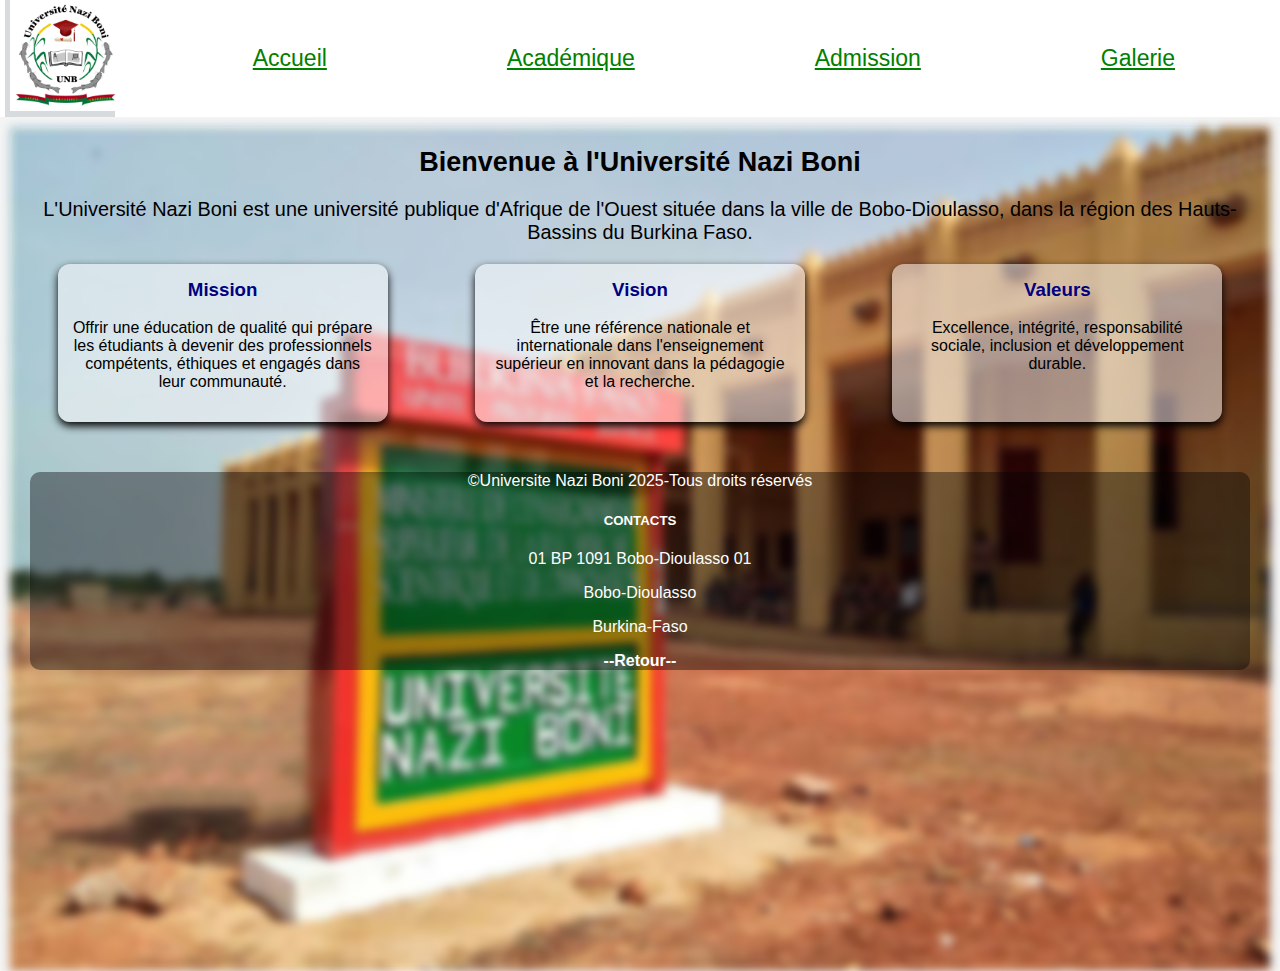
<file: index.html>
<!DOCTYPE html>
<html lang="fr">
<head>
    <meta charset="UTF-8">
    <meta name="viewport" content="width=device-width, initial-scale=1.0">
    <title>Université Nazi Boni</title>
    <link rel="stylesheet" href="style.css">
    
</head>
<body>
    <link rel="stylesheet" href="style.css">
    
    <header>
      <div class="pourLogo"><img class="pourLogo" src="Images/logo.png" alt="T'es beau mon vieux"></div><br><br>
        
        <button class="hambmenu" id="hambmenu">&#9776;</button>

        <div class="pourLiens">
            <nav id="LiensDePages" class="LiensDePages">
                <a href="Accueil.html">Accueil</a><br>
                <a href="Academique.html">Académique</a><br>
                <a href="Admission.html">Admission</a><br>
                <a href="Galerie.html">Galerie</a><br>
            </nav>
        </div>
     <div id="lamano19" class="lamano19"></div>

    </header>
    <script>
  const hambmenu = document.getElementById('hambmenu');
  const menu = document.getElementById('LiensDePages');
  const lamano19 = document.getElementById('lamano19');

  hambmenu.addEventListener('click', () => {
  menu.classList.toggle('active');
  lamano19.classList.toggle('active'); });

  lamano19.addEventListener('click', () => {
  menu.classList.remove('active');
  lamano19.classList.remove('active');  });
</script>

 <main>
  <section>
  
   <h1>Bienvenue à l'Université Nazi Boni</h1>
   
      <p style="font-size: 19.9px;">L'Université Nazi Boni est une université publique d'Afrique de l'Ouest située dans la ville de Bobo-Dioulasso, dans la région des Hauts-Bassins du Burkina Faso.</p>
    </section>
    
 <section class="MVVs">
  <div class="MVV">
  
      <h3>Mission</h3>
       <p>
         Offrir une éducation de qualité qui prépare les étudiants à devenir des professionnels
                compétents, éthiques et engagés dans leur communauté.
            </p>
      </div>

        <div class="MVV"> 
         <h3>Vision</h3>
          <p>
                Être une référence nationale et internationale dans l'enseignement supérieur
                en innovant dans la pédagogie et la recherche.
           </p>
        </div>

        <div class="MVV">
            <h3>Valeurs</h3>
            <p>
                Excellence, intégrité, responsabilité sociale, inclusion et développement durable.
            </p>
        </div>
    </section>

    

    <footer>
<div><p>&copy;Universite Nazi Boni 2025-Tous droits réservés</p>
<h5>CONTACTS</h5>
<p>01 BP 1091 Bobo-Dioulasso 01 </p>
<p>Bobo-Dioulasso</p>
<p>Burkina-Faso</p></div>

<div id="retour"> <a href="Academique.html"> --Retour-- </a> </div>

</footer>
</main>
</body>
</html>
</file>
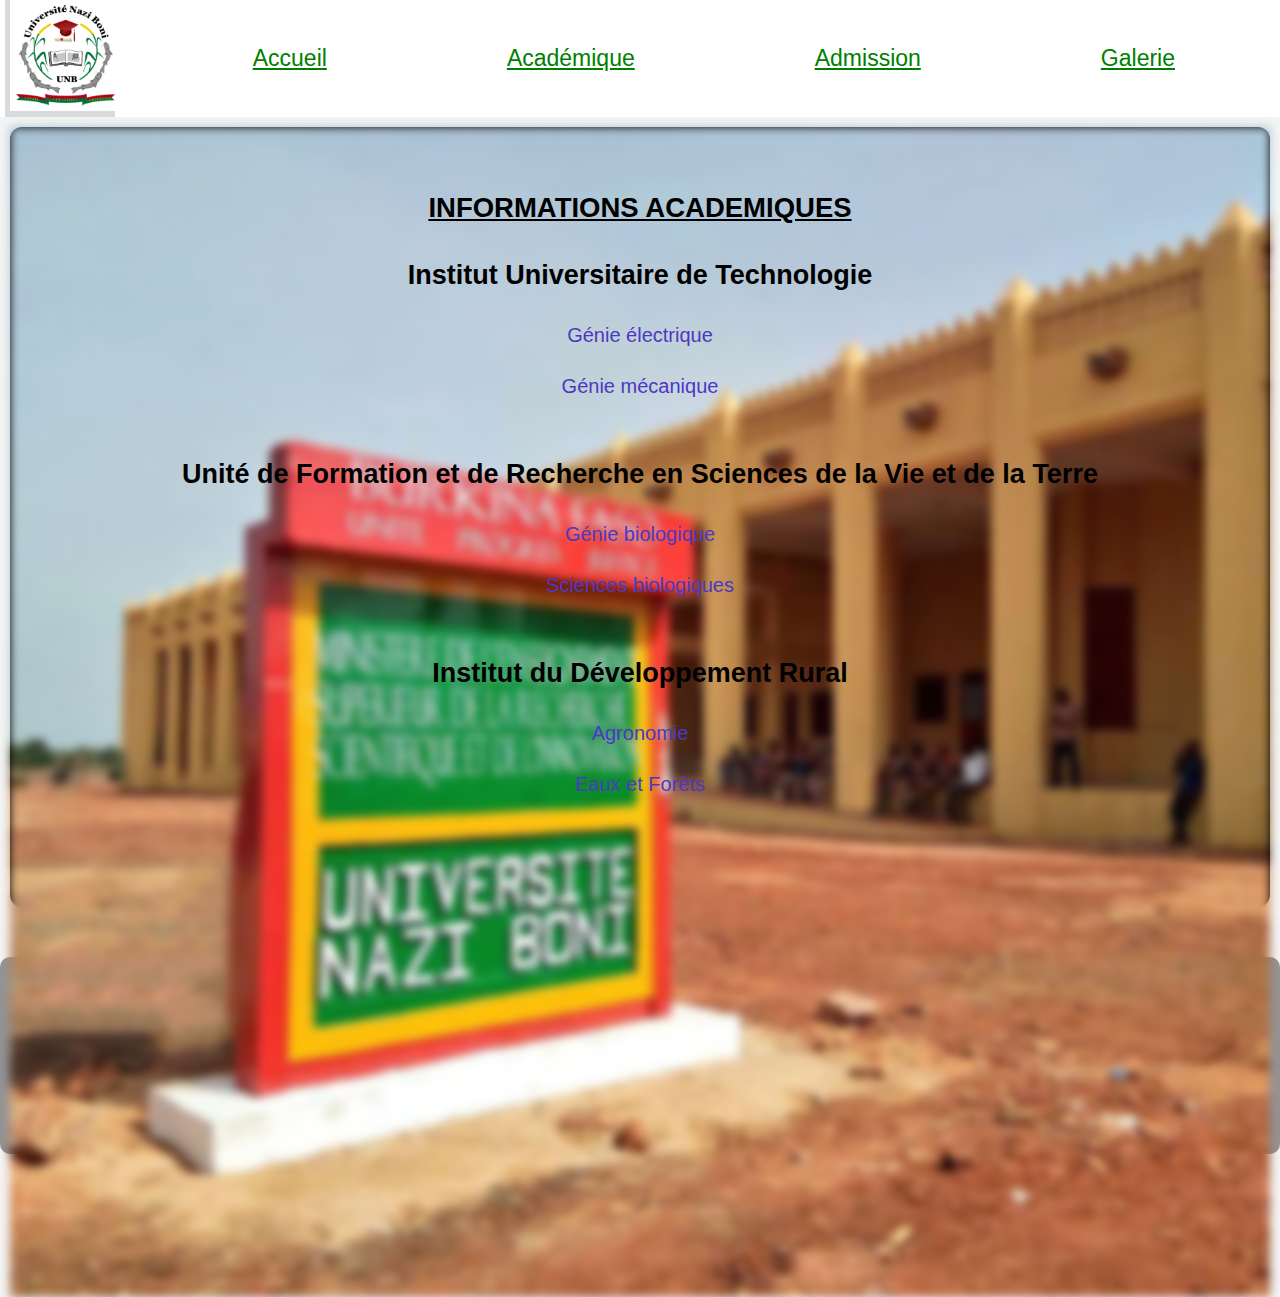
<file: Academique.html>
<!DOCTYPE html>
<html lang="fr">
<head>
    <meta charset="UTF-8">
    <meta name="viewport" content="width=device-width, initial-scale=1.0">
    <title>Université Nazi Boni</title>
    <link rel="stylesheet" href="style.css">
    
</head>
<body>
    <!--<link rel="stylesheet" href="style.css">-->
    
    <header>
     <div class="pourLogo"><img class="pourLogo" src="Images/logo.png" alt="T'es beau mon vieux"></div><br><br>
        
        <button class="hambmenu" id="hambmenu">&#9776;</button>

        <div class="pourLiens">
            <nav id="LiensDePages" class="LiensDePages">
                <a href="index.html">Accueil</a><br>
                <a href="Academique.html">Académique</a><br>
                <a href="Admission.html">Admission</a><br>
                <a href="Galerie.html">Galerie</a><br>
            </nav>
        </div>
     <div id="lamano19" class="lamano19"></div>

    </header>
    <script>
  const hambmenu = document.getElementById('hambmenu');
  const menu = document.getElementById('LiensDePages');
  const lamano19 = document.getElementById('lamano19');

  hambmenu.addEventListener('click', () => {
  menu.classList.toggle('active');
  lamano19.classList.toggle('active'); });

  lamano19.addEventListener('click', () => {
  menu.classList.remove('active');
  lamano19.classList.remove('active');  });
</script>
    
    <main class=fili>
  <ul>
    <li>
      <u><h1 style="text-align: center ; font-size: 27.5px">INFORMATIONS ACADEMIQUES</h1></u><br><br>
      <h1> Institut Universitaire de Technologie</h1><br>
      <ul>
        <li><a href="Gen_elec.html">Génie électrique</a></li><br>
        <li><a href="Gen_mec.html">Génie mécanique</a></li><br><br>
      </ul>
    </li>

    <li>
      <h1>Unité de Formation et de Recherche en Sciences de la Vie et de la Terre</h1><br>
      <ul>
        <li><a href="Gen_bio.html">Génie biologique</a></li><br>
        <li><a href="S_bio.html">Sciences biologiques</a></li><br><br>
      </ul>
    </li>

    <li>
      <h1>Institut du Développement Rural</h1><br>
      <ul>
        <li><a href="Agro.html">Agronomie</a></li><br>
        <li><a href="Eau_for.html">Eaux et Forêts</a></li><br><br>
      </ul>
    </li>
  </ul>

  </main>
 
 <footer>
<div><p>&copy;Universite Nazi Boni 2025-Tous droits réservés</p>
<h5>CONTACTS</h5>
<p>01 BP 1091 Bobo-Dioulasso 01 </p>
<p>Bobo-Dioulasso</p>
<p>Burkina-Faso</p></div>

<div id="retour"> <a href="Academique.html"> --Retour-- </a> </div>

</footer>

</main>

</body>
</html>
</file>
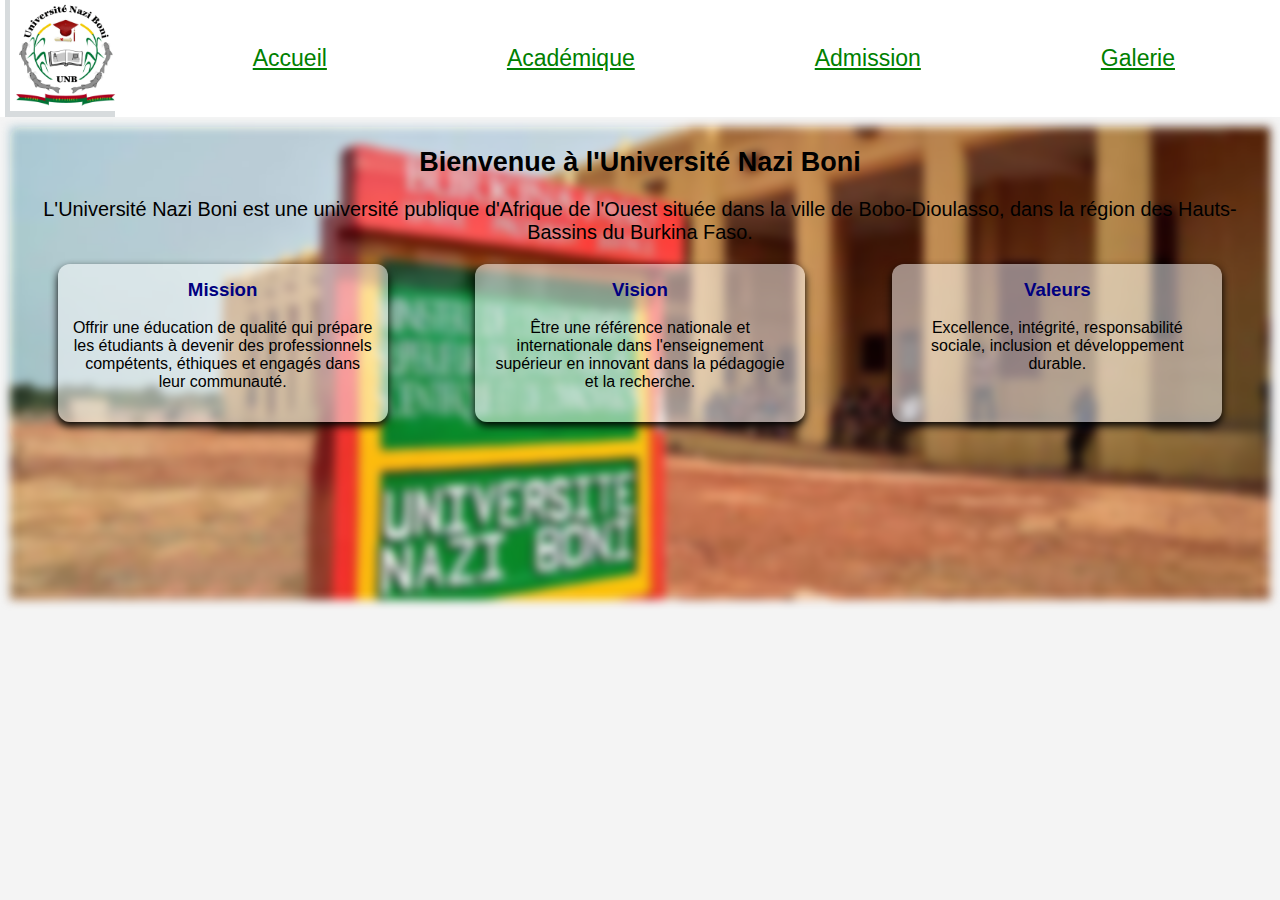
<file: Accueil.html>
<!DOCTYPE html>
<html lang="fr">
<head>
    <meta charset="UTF-8">
    <title>Université Nazi Boni</title>
    <link rel="stylesheet" href="style.css">
    
</head>
<body>
    <link rel="stylesheet" href="style.css">
    
    <header>
      <div class="pourLogo"><img class="pourLogo" src="Images/logo.png" alt="T'es beau mon vieux"></div><br><br>
        
        <button class="hambmenu" id="hambmenu">&#9776;</button>

       <div class="pourLiens">
            <nav id="LiensDePages" class="LiensDePages">
                <a href="index.html">Accueil</a><br>
                <a href="Academique.html">Académique</a><br>
                <a href="Admission.html">Admission</a><br>
                <a href="Galerie.html">Galerie</a><br>
            </nav>
        </div>
     <div id="lamano19" class="lamano19"></div>

    </header>
    <script>
  const hambmenu = document.getElementById('hambmenu');
  const menu = document.getElementById('LiensDePages');
  const lamano19 = document.getElementById('lamano19');

  hambmenu.addEventListener('click', () => {
  menu.classList.toggle('active');
  lamano19.classList.toggle('active'); });

  lamano19.addEventListener('click', () => {
  menu.classList.remove('active');
  lamano19.classList.remove('active');  });
</script>

 <main>
  <section>
  
   <h1>Bienvenue à l'Université Nazi Boni</h1>
   
      <p style="font-size: 19.9px;">L'Université Nazi Boni est une université publique d'Afrique de l'Ouest située dans la ville de Bobo-Dioulasso, dans la région des Hauts-Bassins du Burkina Faso.</p>
    </section>
    
 <section class="MVVs">
  <div class="MVV">
  
      <h3>Mission</h3>
       <p>
         Offrir une éducation de qualité qui prépare les étudiants à devenir des professionnels
                compétents, éthiques et engagés dans leur communauté.
            </p>
      </div>

        <div class="MVV"> 
         <h3>Vision</h3>
          <p>
                Être une référence nationale et internationale dans l'enseignement supérieur
                en innovant dans la pédagogie et la recherche.
           </p>
        </div>

        <div class="MVV">
            <h3>Valeurs</h3>
            <p>
                Excellence, intégrité, responsabilité sociale, inclusion et développement durable.
            </p>
        </div>
    </section>
</main>
</body>
</html>
</file>
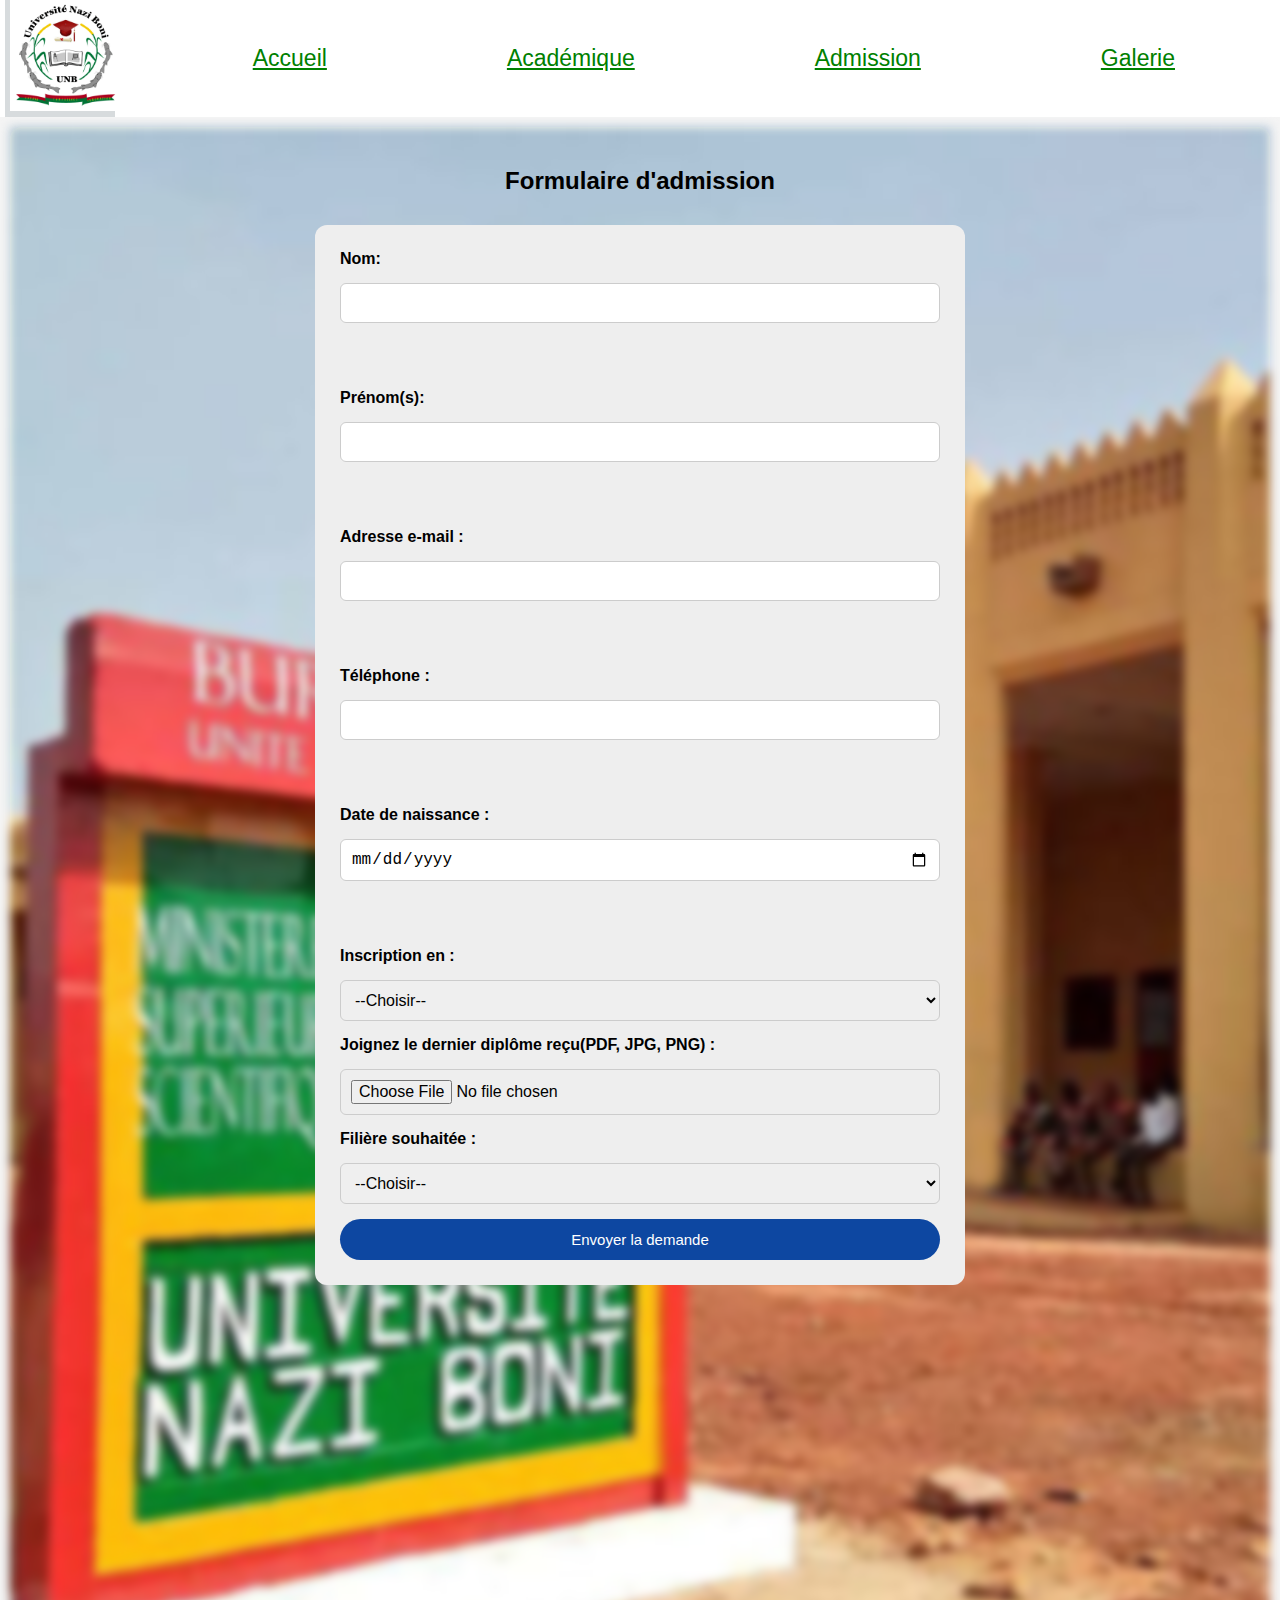
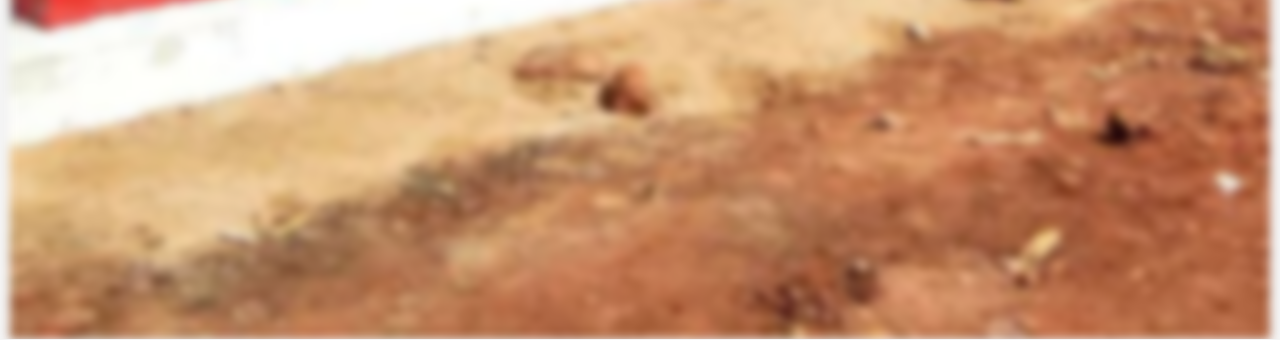
<file: Admission.html>
<!DOCTYPE html>
<html lang="fr">
<head>
    <meta charset="UTF-8">
    <title>Université Nazi Boni</title>
    <link rel="stylesheet" href="style.css">
    
</head>
<body>
    <link rel="stylesheet" href="style.css">
    
    <header>
      <div class="pourLogo"><img class="pourLogo" src="Images/logo.png"></div><br><br>
        
        <button class="hambmenu" id="hambmenu">&#9776;</button>

       <div class="pourLiens">
            <nav id="LiensDePages" class="LiensDePages">
                <a href="index.html">Accueil</a><br>
                <a href="Academique.html">Académique</a><br>
                <a href="Admission.html">Admission</a><br>
                <a href="Galerie.html">Galerie</a><br>
            </nav>
        </div>
     <div id="lamano19" class="lamano19"></div>

    </header>
    <script>
  const hambmenu = document.getElementById('hambmenu');
  const menu = document.getElementById('LiensDePages');
  const lamano19 = document.getElementById('lamano19');

  hambmenu.addEventListener('click', () => {
  menu.classList.toggle('active');
  lamano19.classList.toggle('active'); });

  lamano19.addEventListener('click', () => {
  menu.classList.remove('active');
  lamano19.classList.remove('active');  });
</script>
    
       <main>
     
      <h2>Formulaire d'admission</h2>
        
 <form class="adForm" action="#" method="post">
   
     <label for="nom">Nom:</label>
   <input type="text" id="nom" name="nom" required><br><br>
   
       <label for="pnom">Prénom(s):</label>
   <input type="text" id="pnom" name="pnom" required><br><br>
   
      <label for="mail">Adresse e-mail :</label>
            <input type="email" id="mail" name="mail" required><br><br>

            <label for="tel">Téléphone :</label>
      <input type="tel" id="tel" name="tel" required><br><br>

   <label for="datnaiss">Date de naissance :</label>
      <input type="date" id="datnaiss" name="datnaiss" min="01-01-1974" max="31-12-2010" required><br><br>
      
        <label for="cla">Inscription en :</label>
     <select id="cla" name="cla" required><br><br>
  <option value="">--Choisir--</option>
       <option value="">Licence 1</option> 
         <option value="">Licence 2</option>
           <option value="">Licence 3</option>
            <option value="">Master 1</option>
          <option value="">Master 2</option>
         <option value="">Doctorat 1</option>
       <option value="">Doctorat 2</option>
       </select>
            
           <label for="fich">Joignez le dernier diplôme reçu(PDF, JPG, PNG) :</label>
        <input type="file" id="fich" name="fich" required accept=".pdf, .jpg, .jpeg, .png">

        <label for="fili">Filière souhaitée :</label>
     <select id="fili" name="fili" required><br><br>
  <option value="">--Choisir--</option>
       <option value="">Sociologie</option> 
         <option value="">Langues</option>
           <option value="">Informatique</option>
           <option value="">Mathématiques</option>
         <option value="">Comptabilité</option>
       <option value="">Marketing</option>   
            </select>
  
            <button type="submit">Envoyer la demande</button>
        </form>
 
 </main>
</body>
</html>
</file>
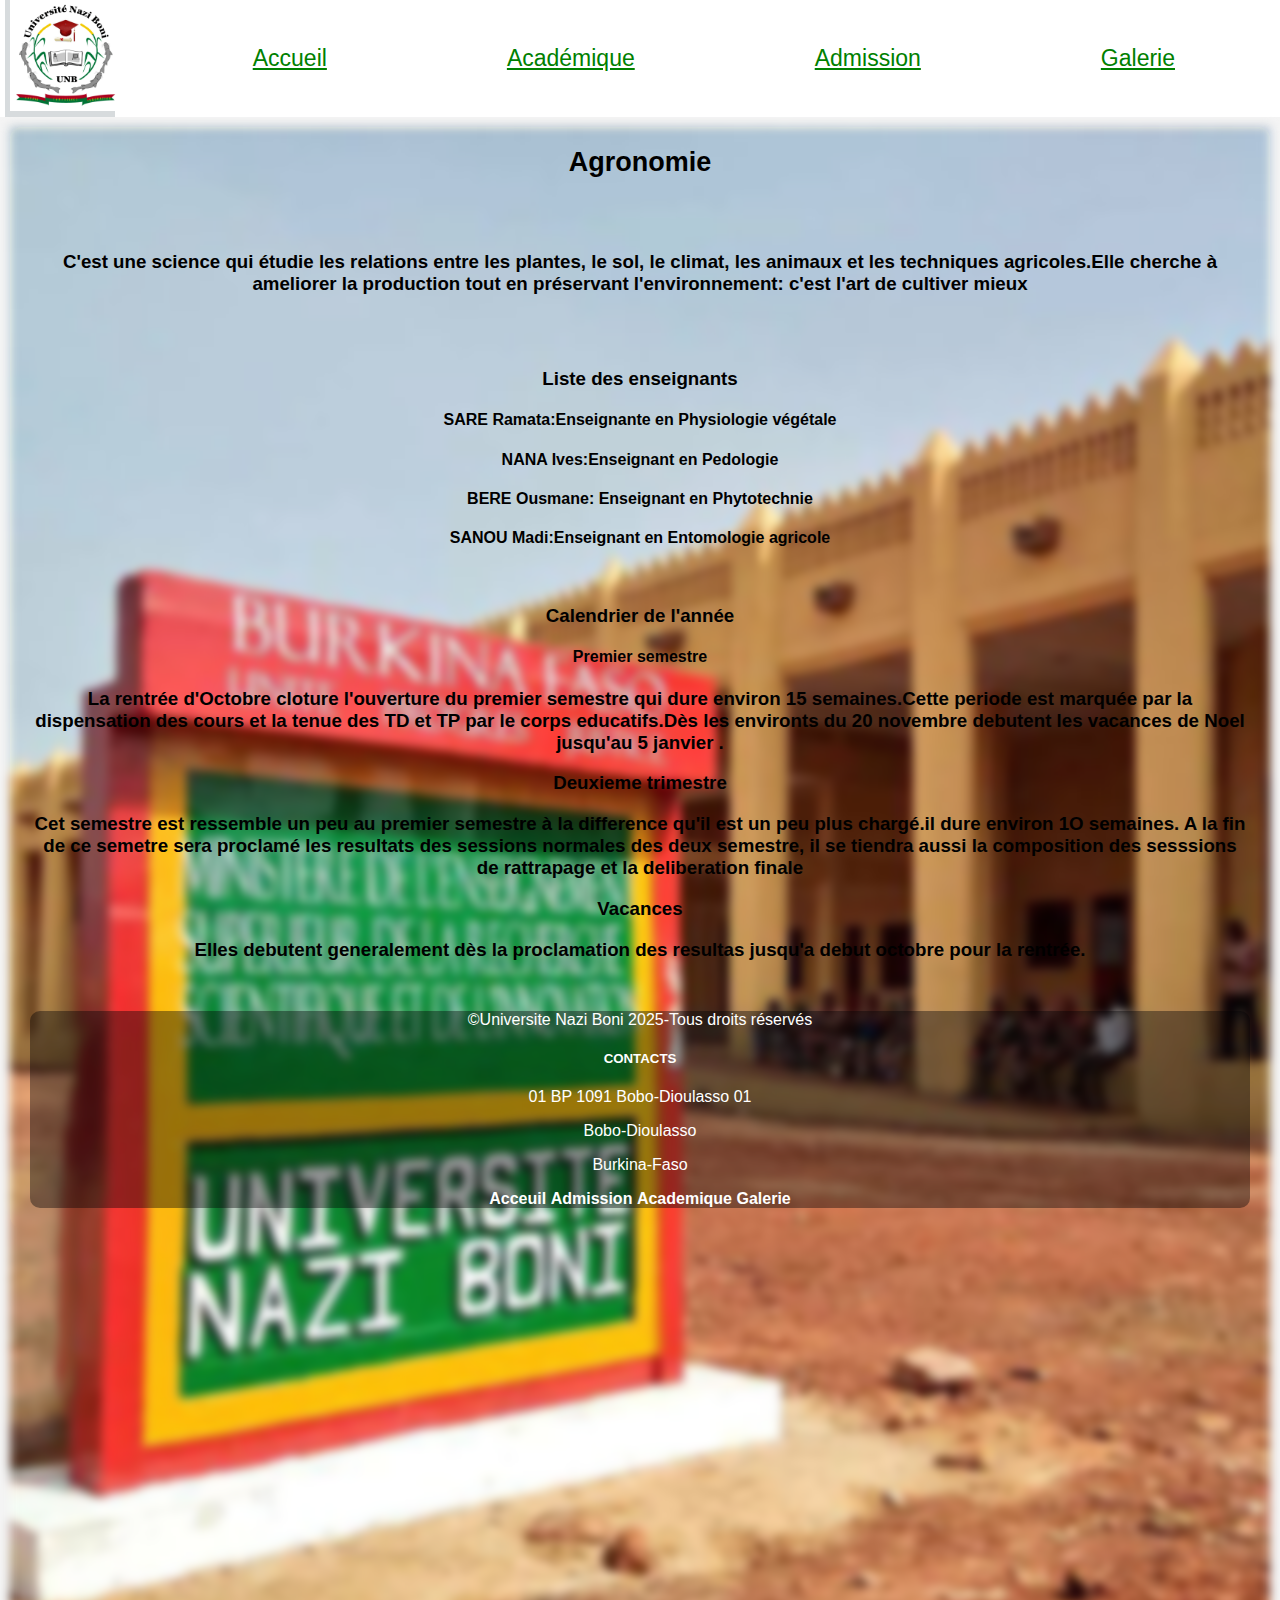
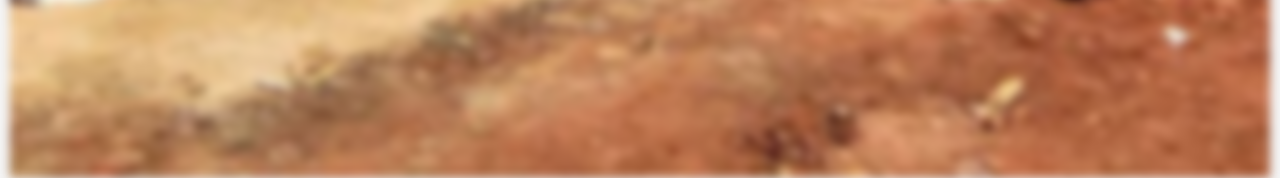
<file: Agro.html>
<!DOCTYPE html>
<html lang="fr">
<head>
    <meta charset="UTF-8">
    <title>Université Nazi Boni</title>
    <link rel="stylesheet" href="style.css">
    
</head>
<body>
    <link rel="stylesheet" href="style.css">
    
    <header>
      <div class="pourLogo"><img class="pourLogo" src="Images/logo.png" alt="T'es beau mon vieux"></div><br><br>
        
        <button class="hambmenu" id="hambmenu">&#9776;</button>

        <div class="pourLiens">
            <nav id="LiensDePages" class="LiensDePages">
                <a href="Accueil.html">Accueil</a><br>
                <a href="Academique.html">Académique</a><br>
                <a href="Admission.html">Admission</a><br>
                <a href="Galerie.html">Galerie</a><br>
            </nav>
        </div>
     <div id="lamano19" class="lamano19"></div>

    </header>
    <script>
  const hambmenu = document.getElementById('hambmenu');
  const menu = document.getElementById('LiensDePages');
  const lamano19 = document.getElementById('lamano19');

  hambmenu.addEventListener('click', () => {
  menu.classList.toggle('active');
  lamano19.classList.toggle('active'); });

  lamano19.addEventListener('click', () => {
  menu.classList.remove('active');
  lamano19.classList.remove('active');  });
</script>

 <main>
  <h1 style="text-align: center;">Agronomie</h1>
<br>
<br>
<br>
<h3>
C'est une science qui étudie les relations entre les plantes, le sol, le climat, les animaux et les techniques agricoles.Elle cherche à ameliorer la production tout en préservant l'environnement: c'est l'art de cultiver mieux
</h3>
<br>
<br>
<h3><b>
Liste des enseignants
</b></h3>
<h4>SARE Ramata:Enseignante en Physiologie végétale</h4>
<h4>NANA Ives:Enseignant en Pedologie </h4>
<h4>BERE Ousmane: Enseignant en Phytotechnie </h4>
<h4>SANOU Madi:Enseignant en Entomologie agricole</h4>
<br>
<h3><b>Calendrier de l'année</b></h3>
<h4><b>Premier semestre</b></h4>
<h3> La rentrée d'Octobre cloture l'ouverture du premier semestre qui dure environ 15 semaines.Cette periode est marquée par la dispensation des cours et la tenue des TD et TP par le corps educatifs.Dès les environts du 20 novembre debutent les vacances de Noel jusqu'au 5 janvier .</h3>
<h3>Deuxieme trimestre</h3>

<h3>Cet semestre est ressemble un peu au premier semestre à la difference qu'il est un peu plus chargé.il dure environ 1O semaines. A la fin de ce semetre sera proclamé les resultats des sessions normales des deux semestre, il se tiendra aussi la composition des sesssions de rattrapage et la deliberation finale </h3>

<h3>Vacances</h3>
<h3>Elles debutent generalement dès la proclamation des resultas jusqu'a debut octobre pour la rentrée.</h3>




<footer>
<div><p>&copy;Universite Nazi Boni 2025-Tous droits réservés</p>
<h5>CONTACTS</h5>
<p>01 BP 1091 Bobo-Dioulasso 01 </p>
<p>Bobo-Dioulasso</p>
<p>Burkina-Faso</p></div>

<div id="retour">
<a href="acceuil.html">Acceuil</a>
<a href="admission.html">Admission</a>
<a href="academique.html">Academique</a>
<a href="galerie.html">Galerie</a>
<div>
</footer>

</main>
</body>
</html>
</file>
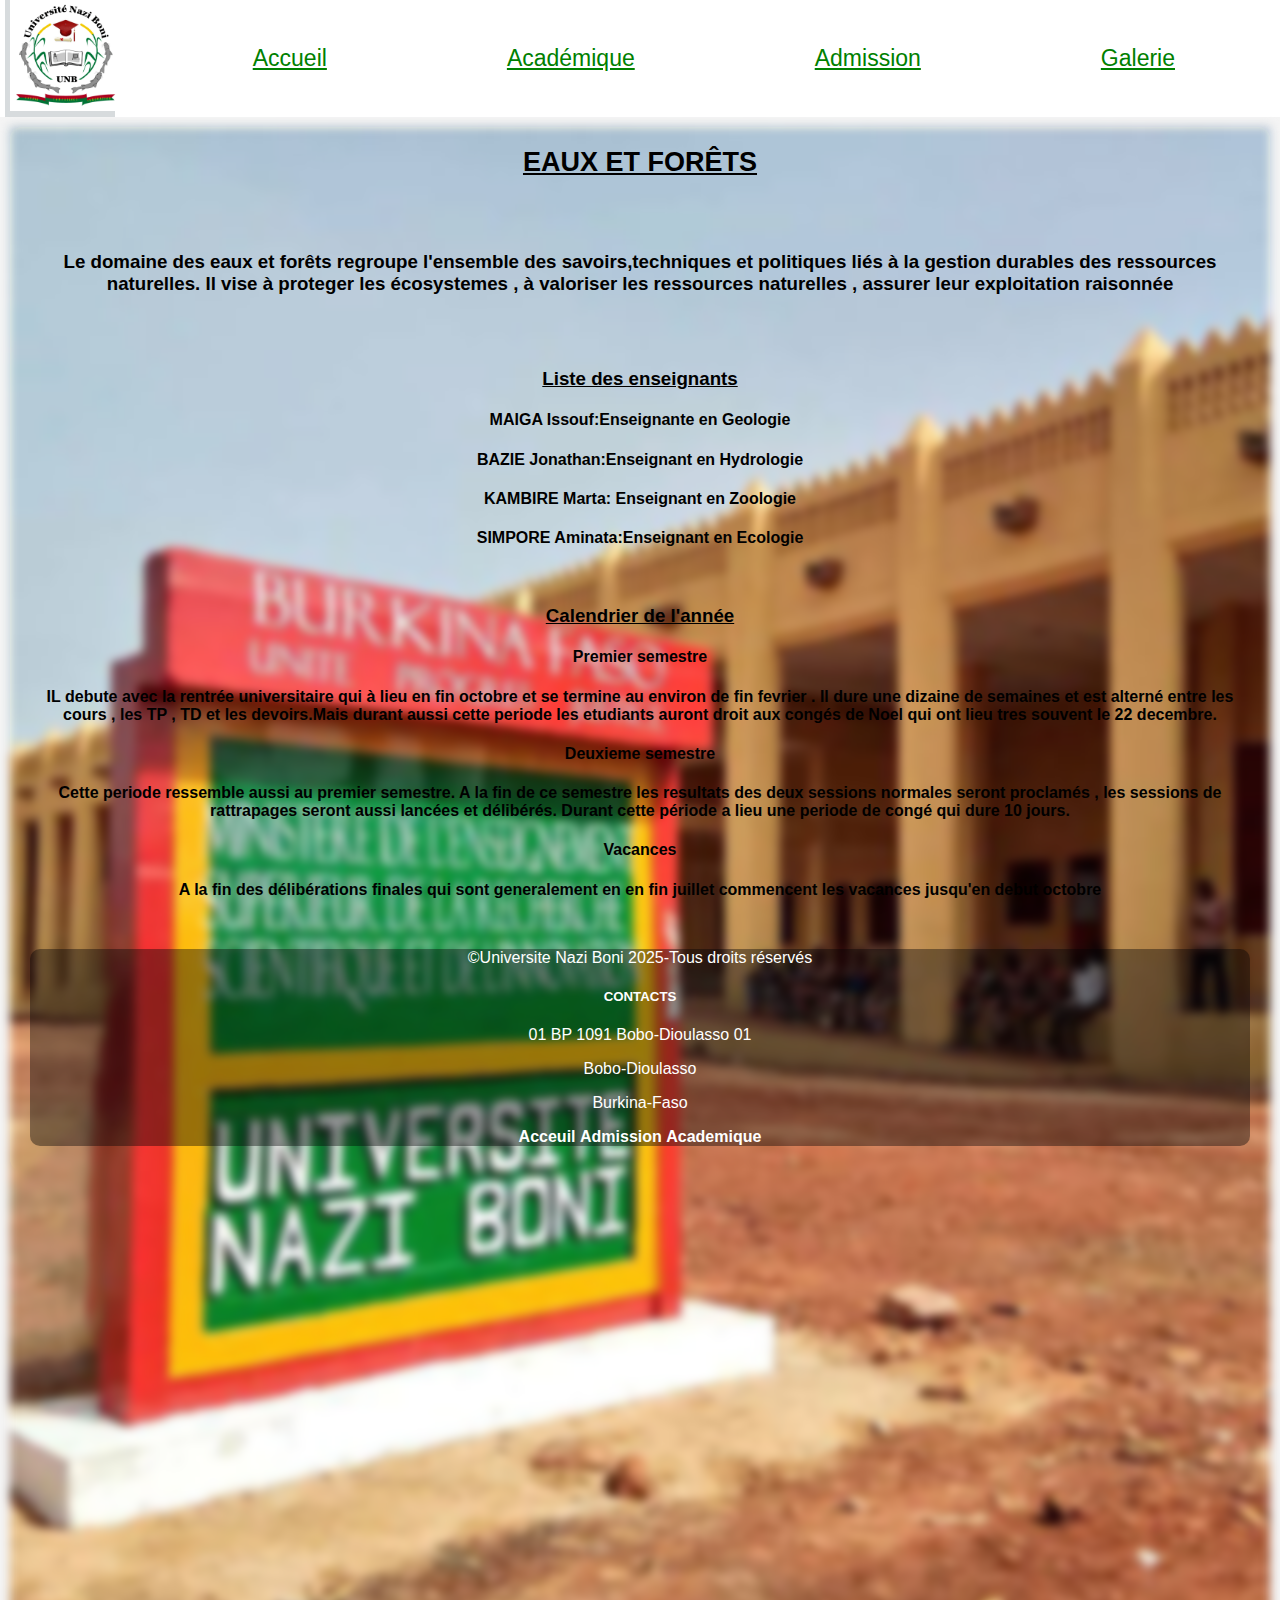
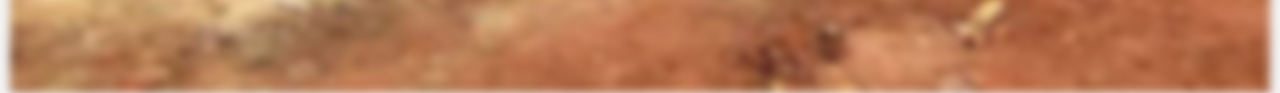
<file: Eau_for.html>
<!DOCTYPE html>
<html lang="fr">
<head>
    <meta charset="UTF-8">
    <title>Université Nazi Boni</title>
    <link rel="stylesheet" href="style.css">
    
</head>
<body>
    <link rel="stylesheet" href="style.css">
    
    <header>
      <div class="pourLogo"><img class="pourLogo" src="Images/logo.png"></div><br><br>
        
        <button class="hambmenu" id="hambmenu">&#9776;</button>

       <div class="pourLiens">
            <nav id="LiensDePages" class="LiensDePages">
                <a href="index.html">Accueil</a><br>
                <a href="Academique.html">Académique</a><br>
                <a href="Admission.html">Admission</a><br>
                <a href="Galerie.html">Galerie</a><br>
            </nav>
        </div>
     <div id="lamano19" class="lamano19"></div>

    </header>
    <script>
  const hambmenu = document.getElementById('hambmenu');
  const menu = document.getElementById('LiensDePages');
  const lamano19 = document.getElementById('lamano19');

  hambmenu.addEventListener('click', () => {
  menu.classList.toggle('active');
  lamano19.classList.toggle('active'); });

  lamano19.addEventListener('click', () => {
  menu.classList.remove('active');
  lamano19.classList.remove('active');  });
</script>

<main>
<h1 style="text-align: center;"><u>EAUX ET FORÊTS</u></h1>
<br>
<br>
<br>
<h3>
Le domaine des eaux et forêts regroupe l'ensemble des savoirs,techniques et politiques liés à la gestion durables des ressources naturelles. Il vise à proteger les écosystemes , à valoriser les ressources naturelles , assurer leur exploitation raisonnée	

</h3>
<br>
<br>
<h3><u>Liste des enseignants</u></h3>
 
<h4>MAIGA Issouf:Enseignante en Geologie </h4>
<h4>BAZIE Jonathan:Enseignant en Hydrologie</h4>
<h4>KAMBIRE Marta: Enseignant en Zoologie</h4>
<h4>SIMPORE Aminata:Enseignant en Ecologie</h4>
<br>
<h3><u>Calendrier de l'année</u></h3>
<h4>Premier semestre</h4>
<h4>
IL debute avec la rentrée universitaire qui à lieu en fin octobre et se termine au environ de fin fevrier . Il dure une dizaine de semaines et est alterné entre les cours , les TP , TD et les devoirs.Mais durant aussi cette periode les etudiants auront droit aux congés de Noel qui ont lieu tres souvent le 22 decembre.
</h4>
<h4>
Deuxieme semestre
</h4>
<h4>
Cette periode ressemble aussi au premier semestre. A la fin de ce semestre les resultats des deux sessions normales seront proclamés , les sessions de rattrapages seront aussi lancées et délibérés. Durant cette période a lieu une periode de congé qui dure 10 jours.
</h4>
<h4>Vacances</h4>
<h4>A la fin des délibérations finales qui sont generalement en en fin juillet commencent les vacances jusqu'en debut octobre</h4>



<footer style="margin-bottom: 5px;">
<div><p>&copy;Universite Nazi Boni 2025-Tous droits réservés</p>
<h5>CONTACTS</h5>
<p>01 BP 1091 Bobo-Dioulasso 01 </p>
<p>Bobo-Dioulasso</p>
<p>Burkina-Faso</p></div>

<div id="retour">
<a href="acceuil">Acceuil</a>
<a href="admission">Admission</a>
<a href="academique">Academique</a>
<div>
</footer>

</main>


</body>

</html>
</file>
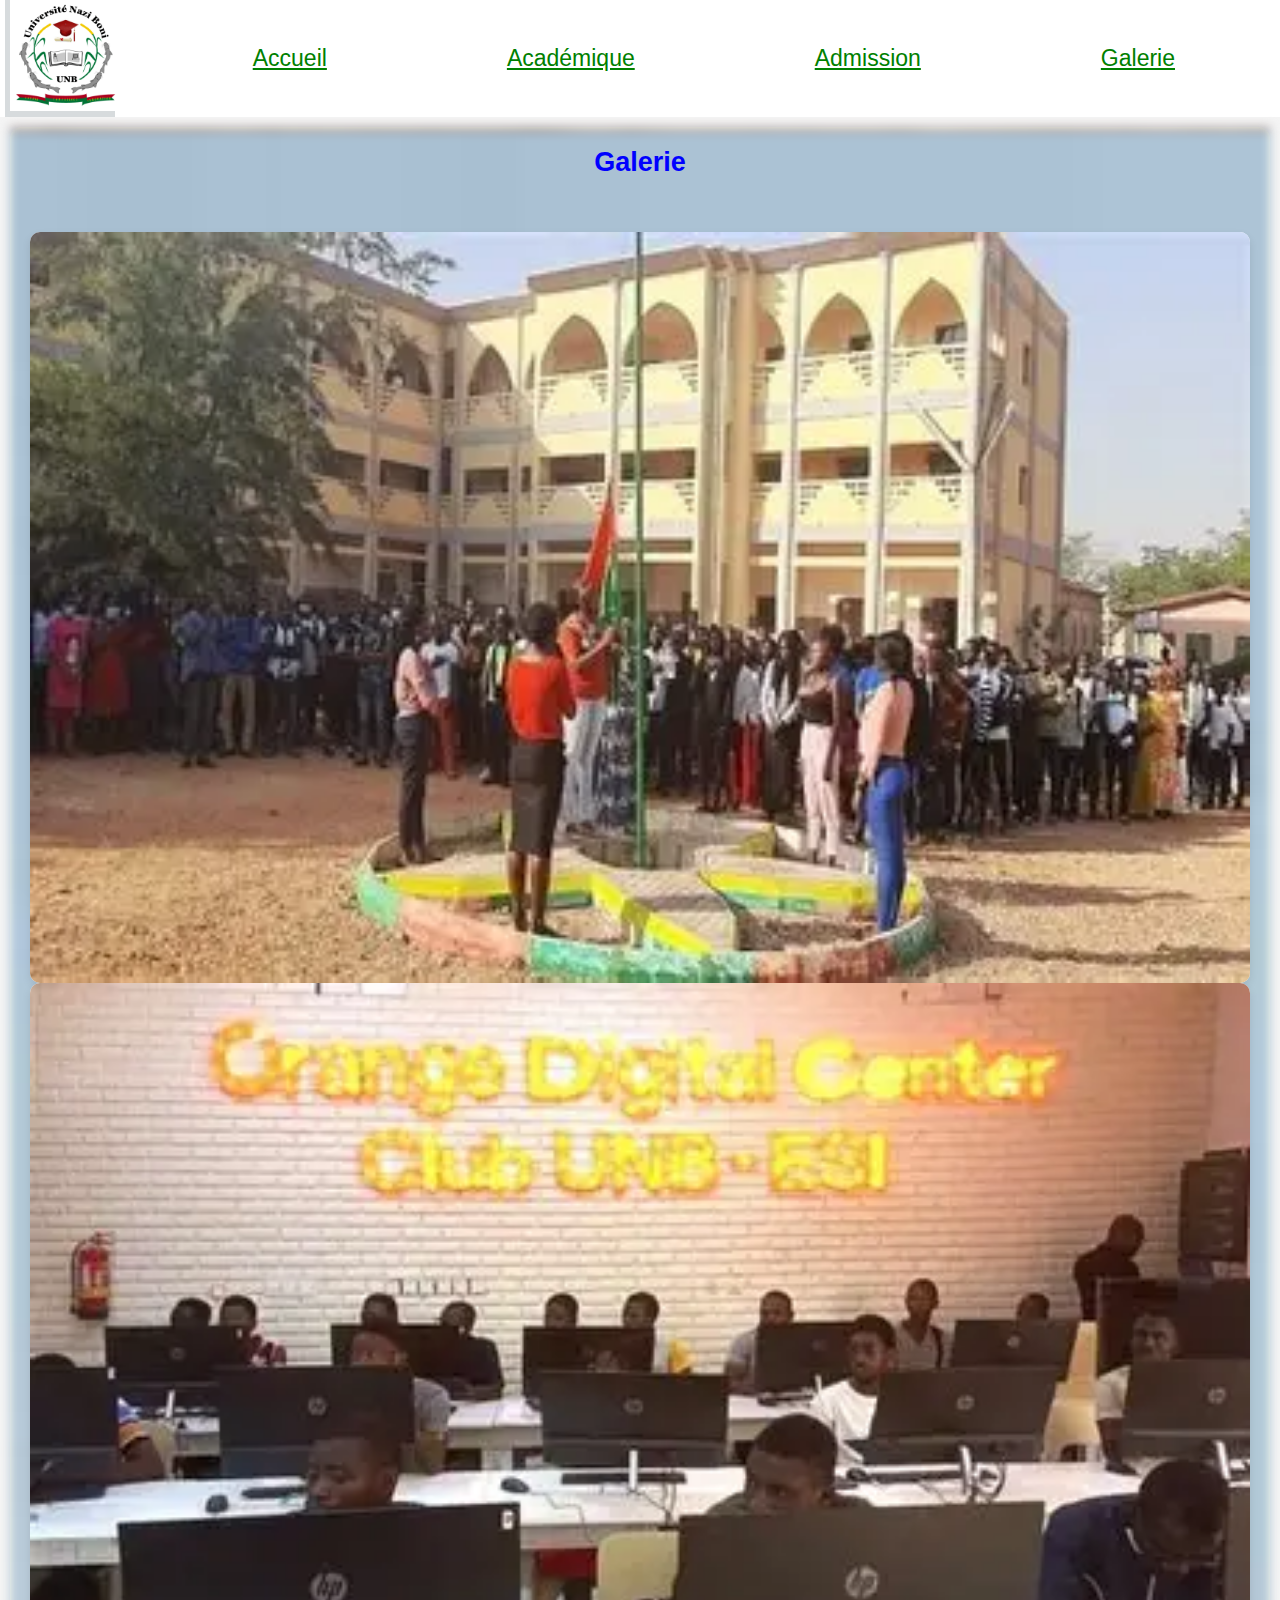
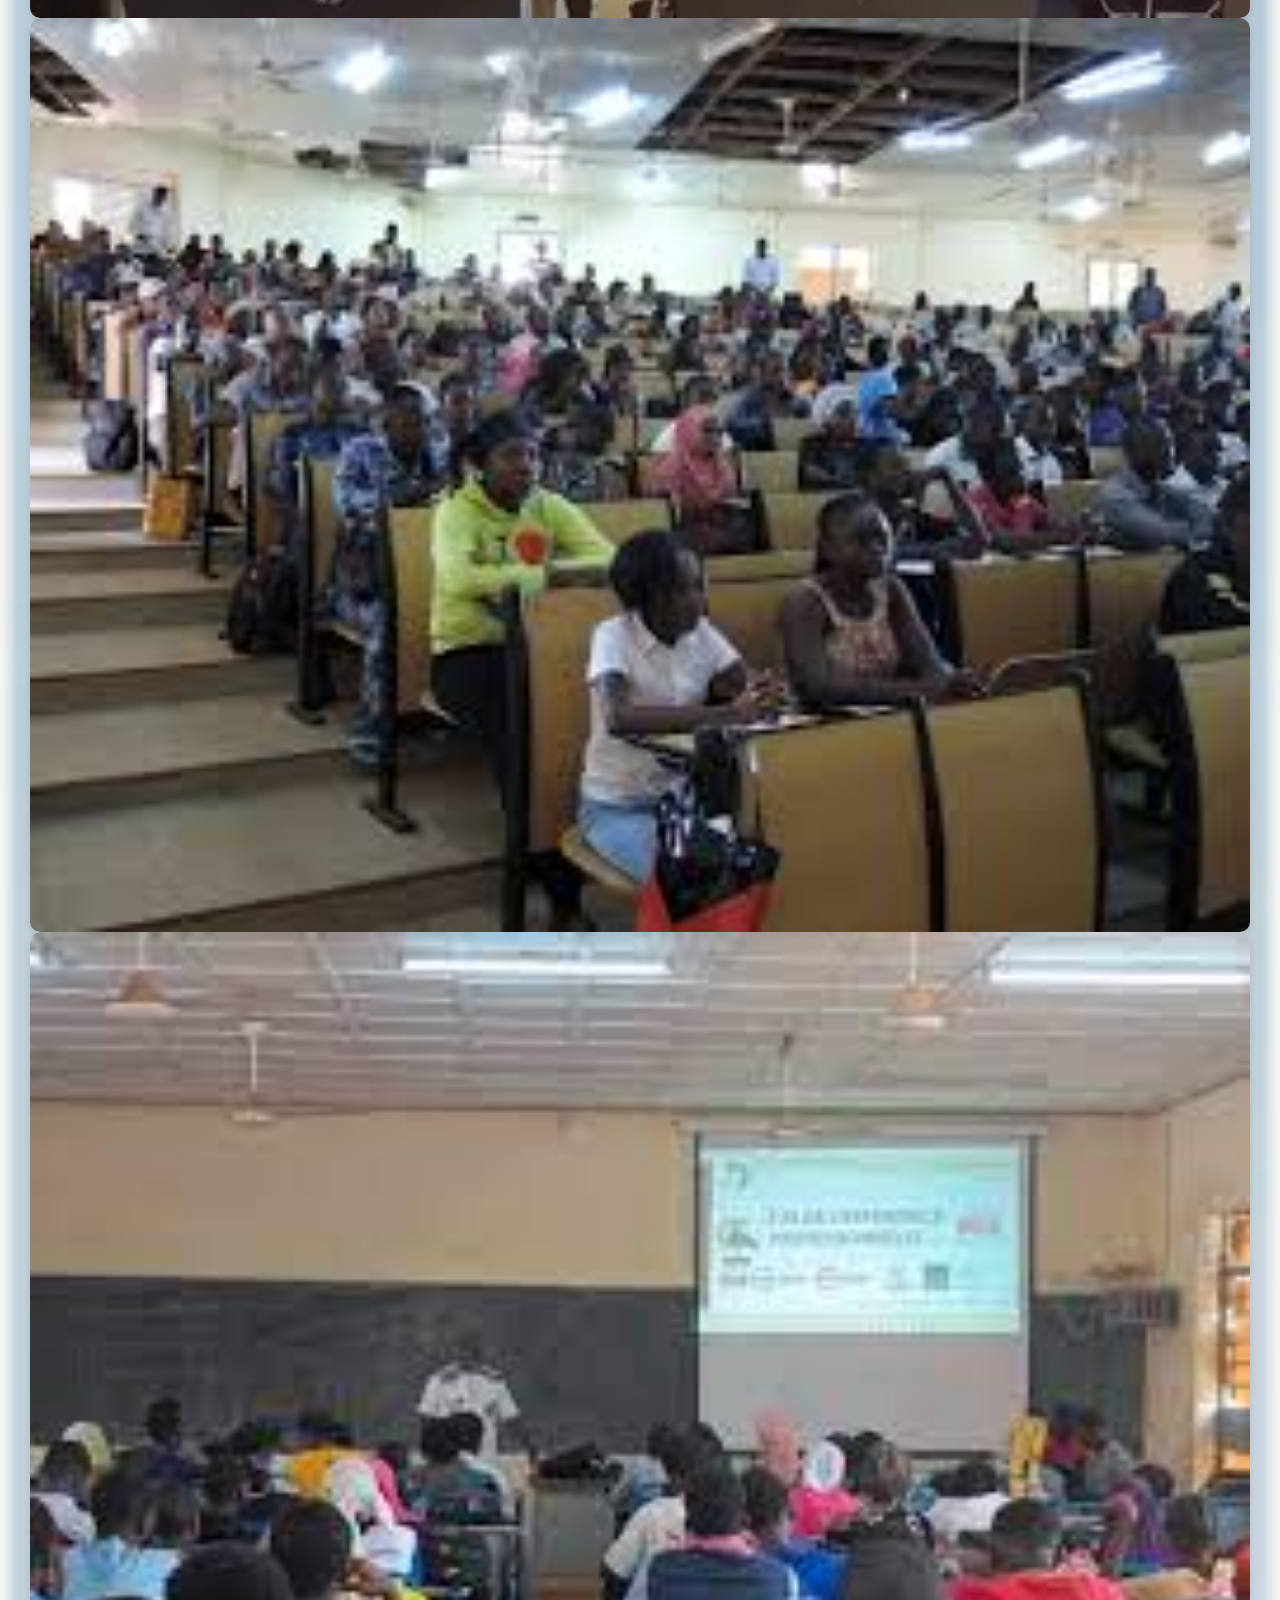
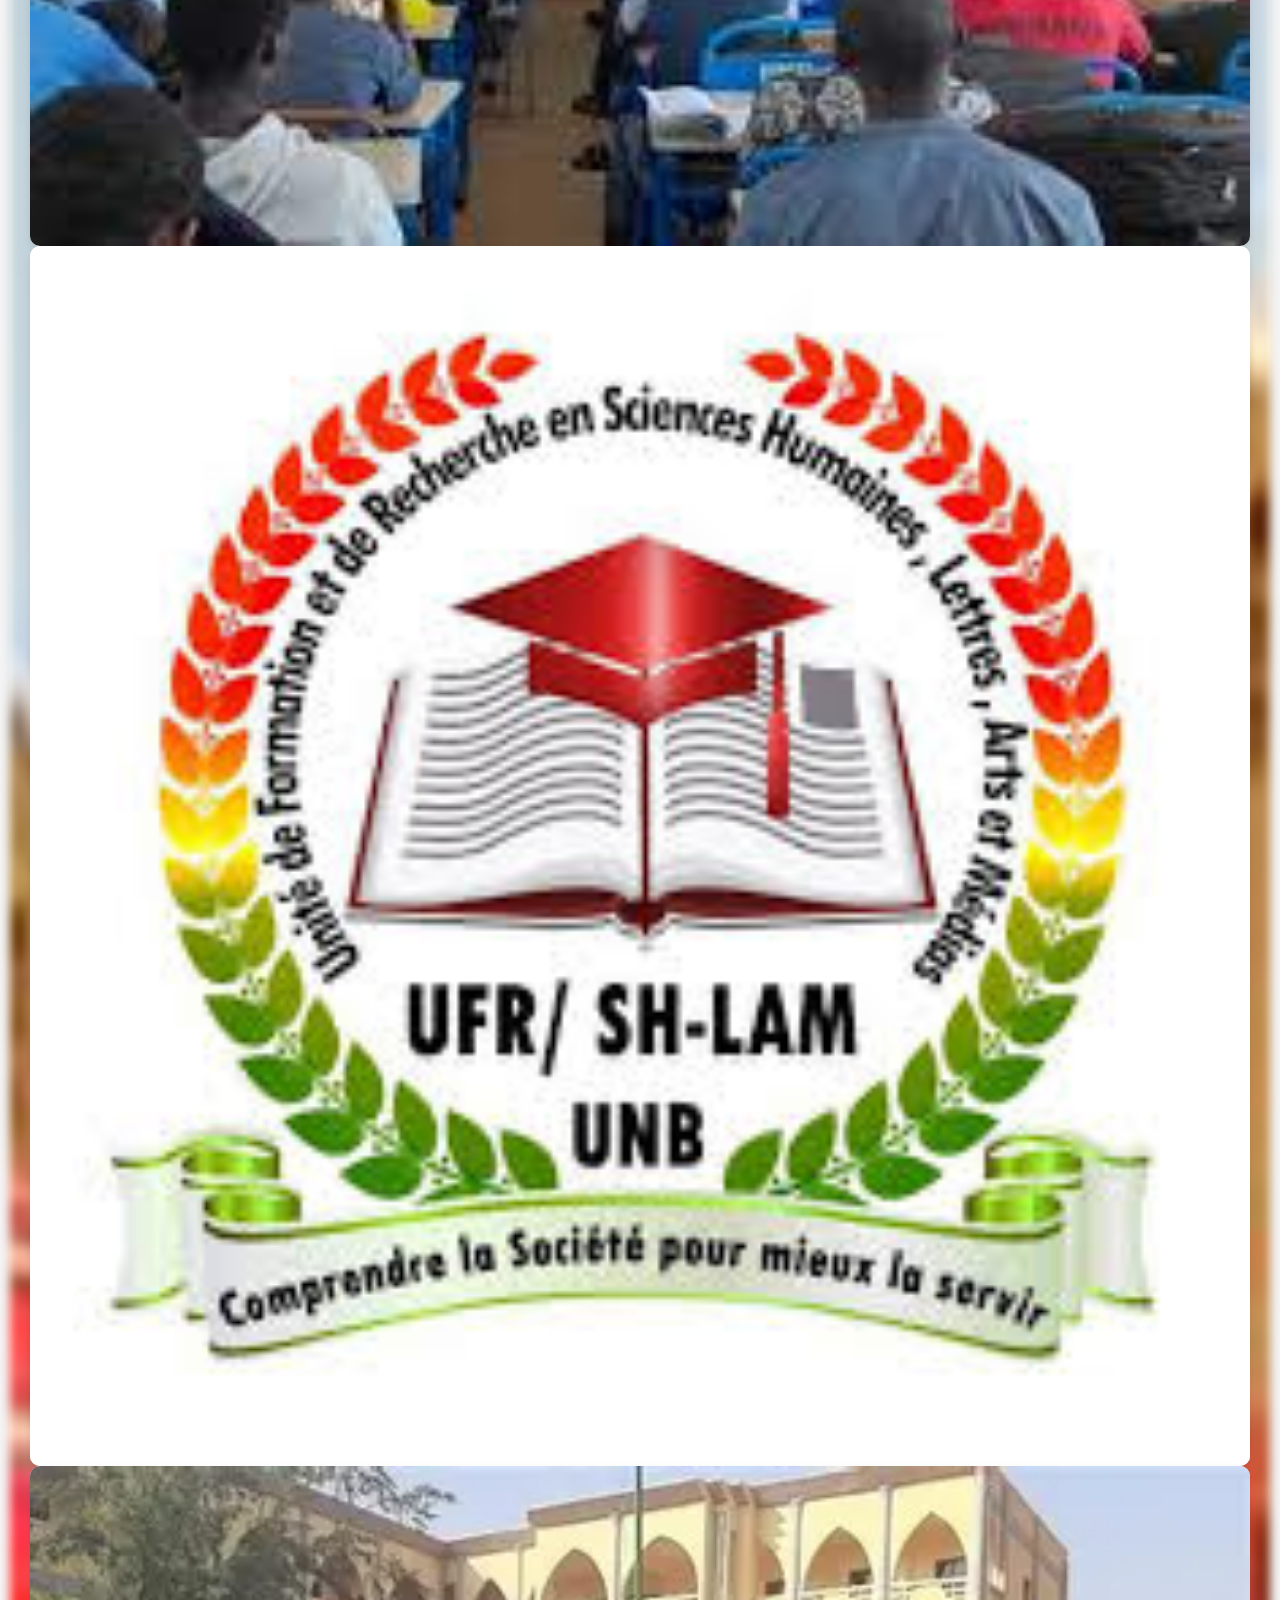
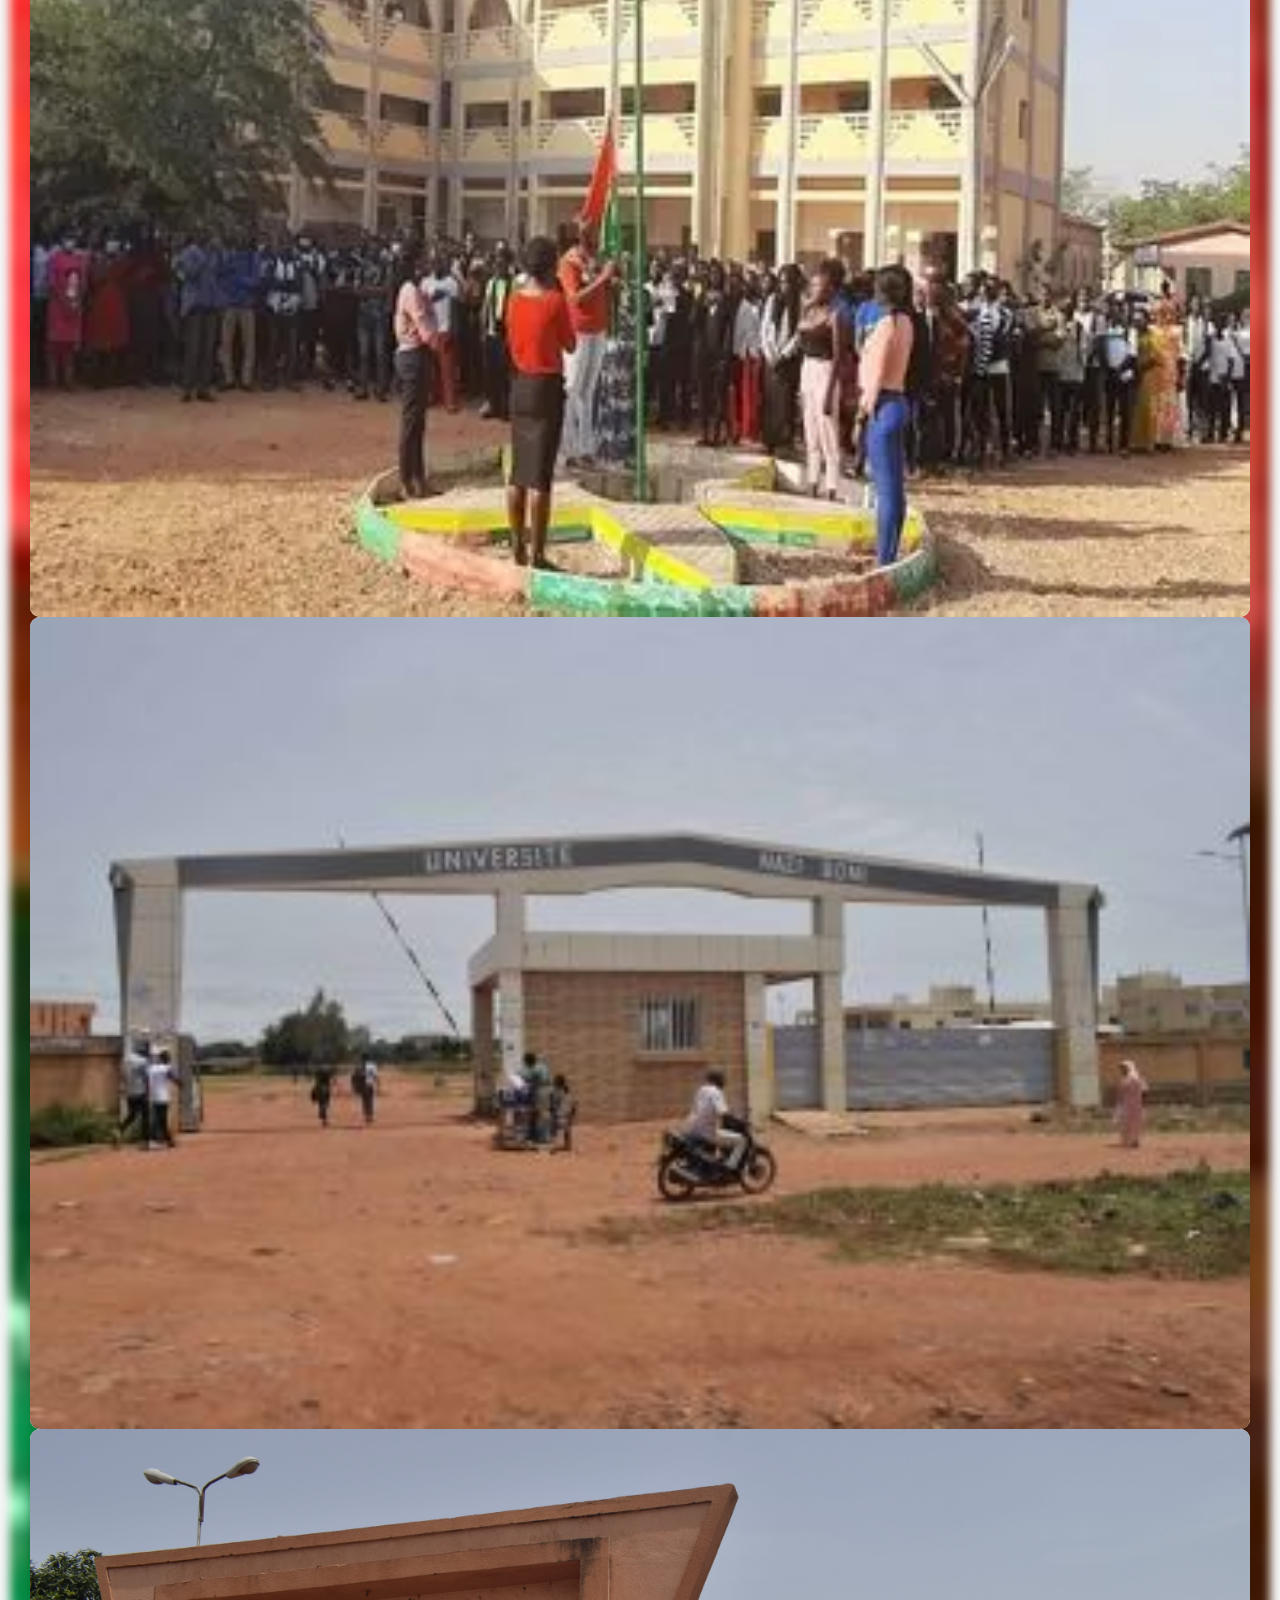
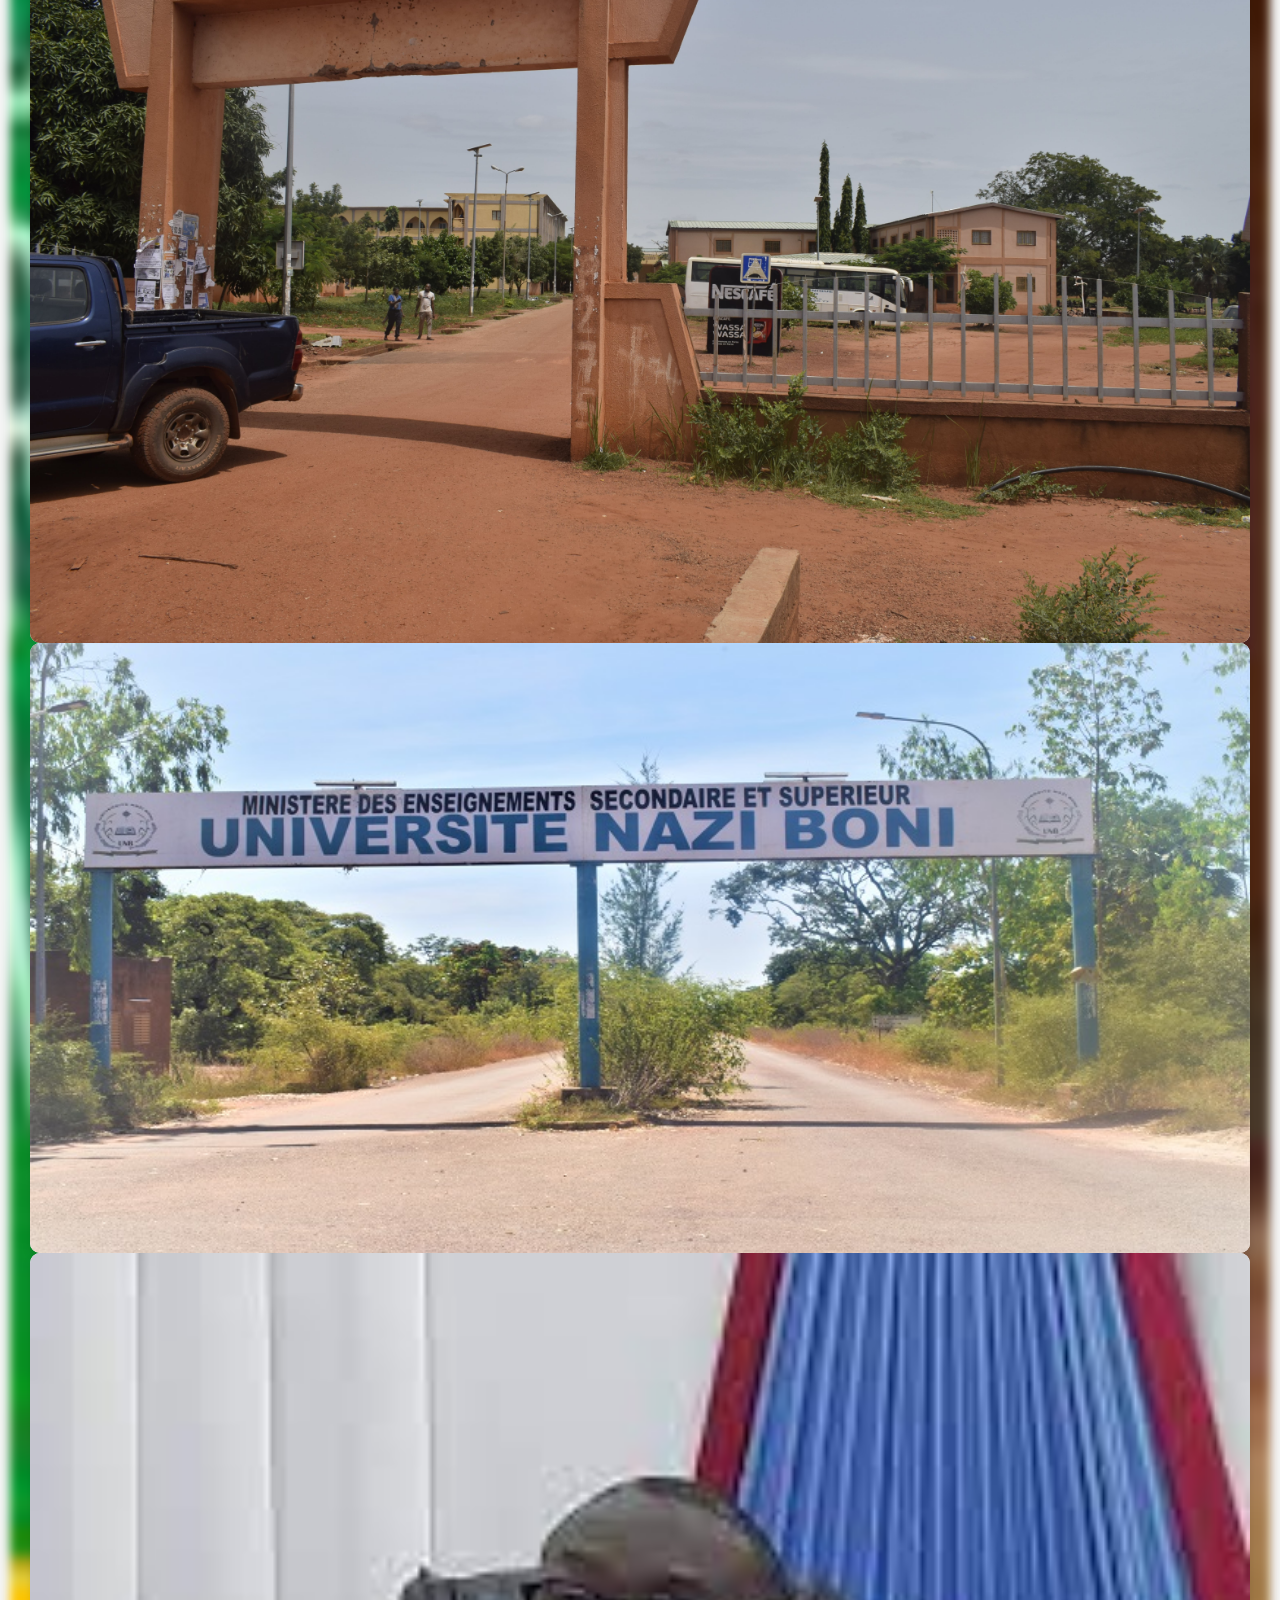
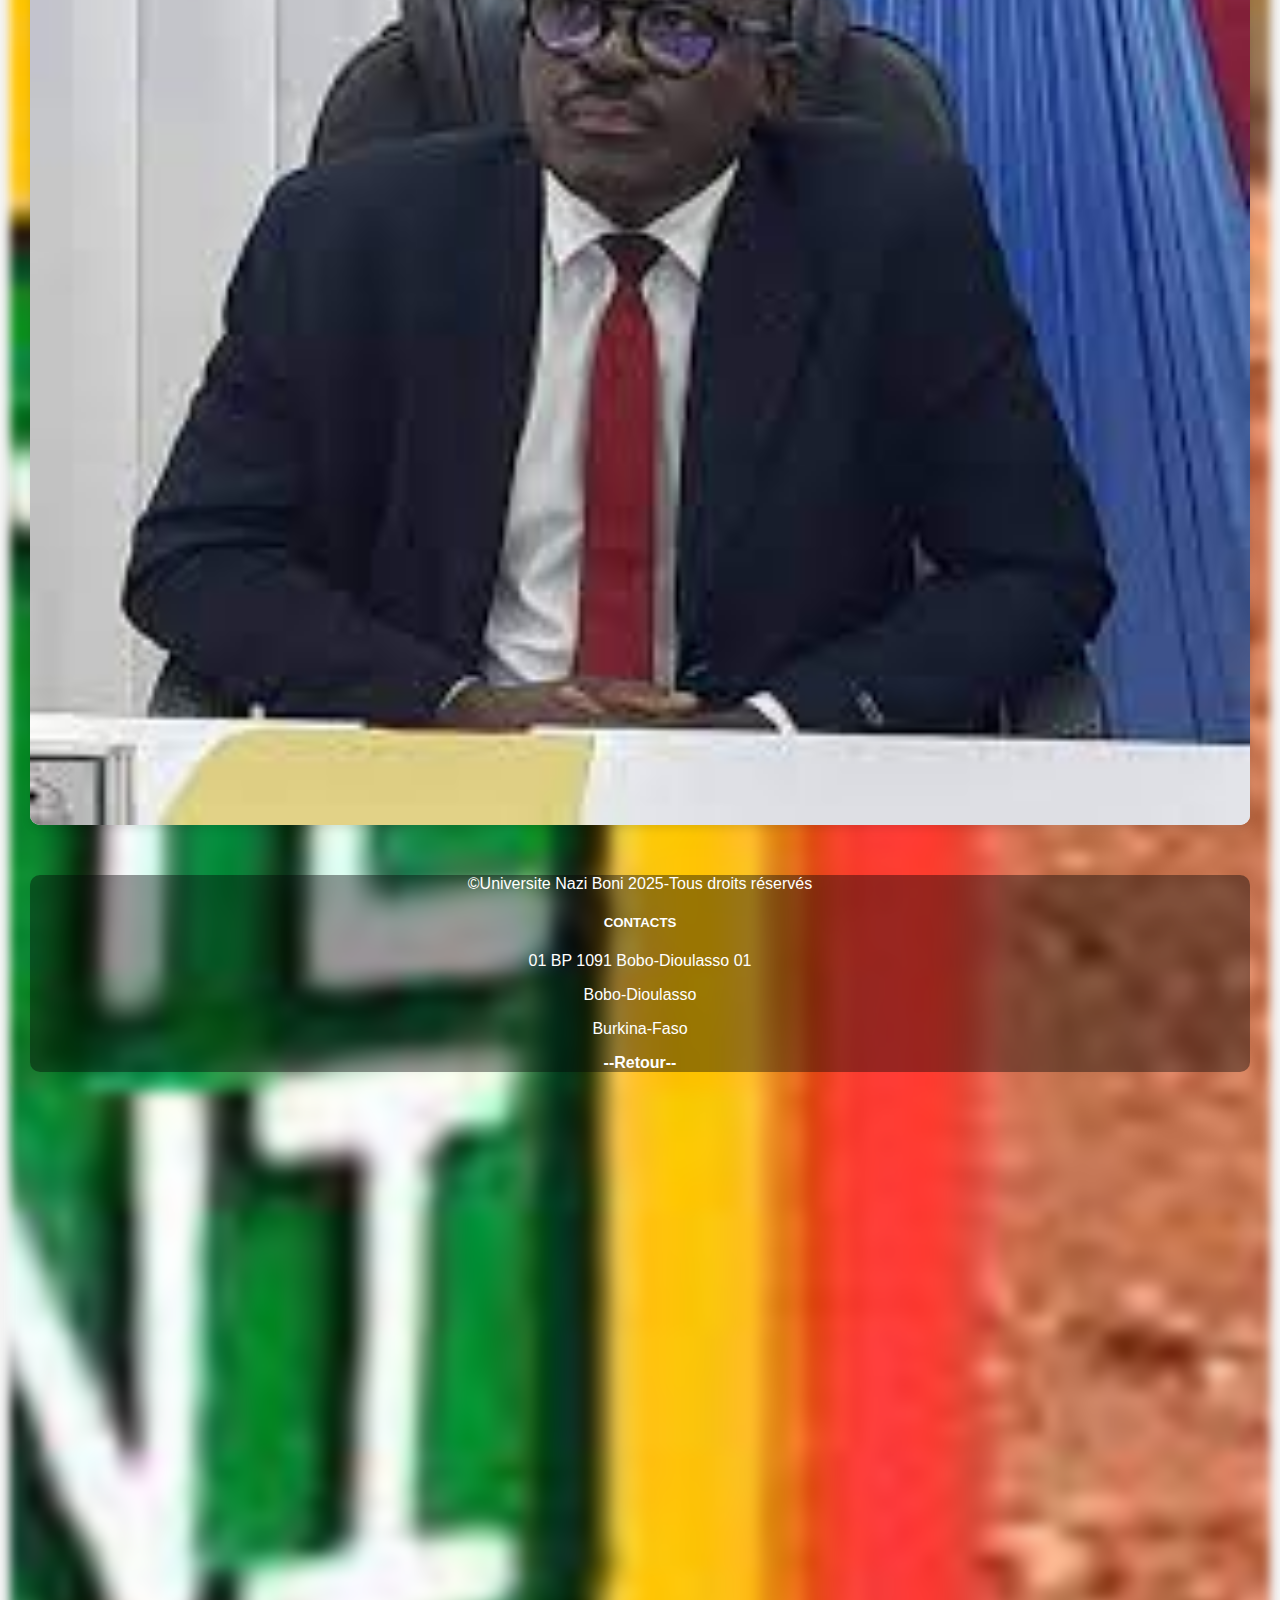
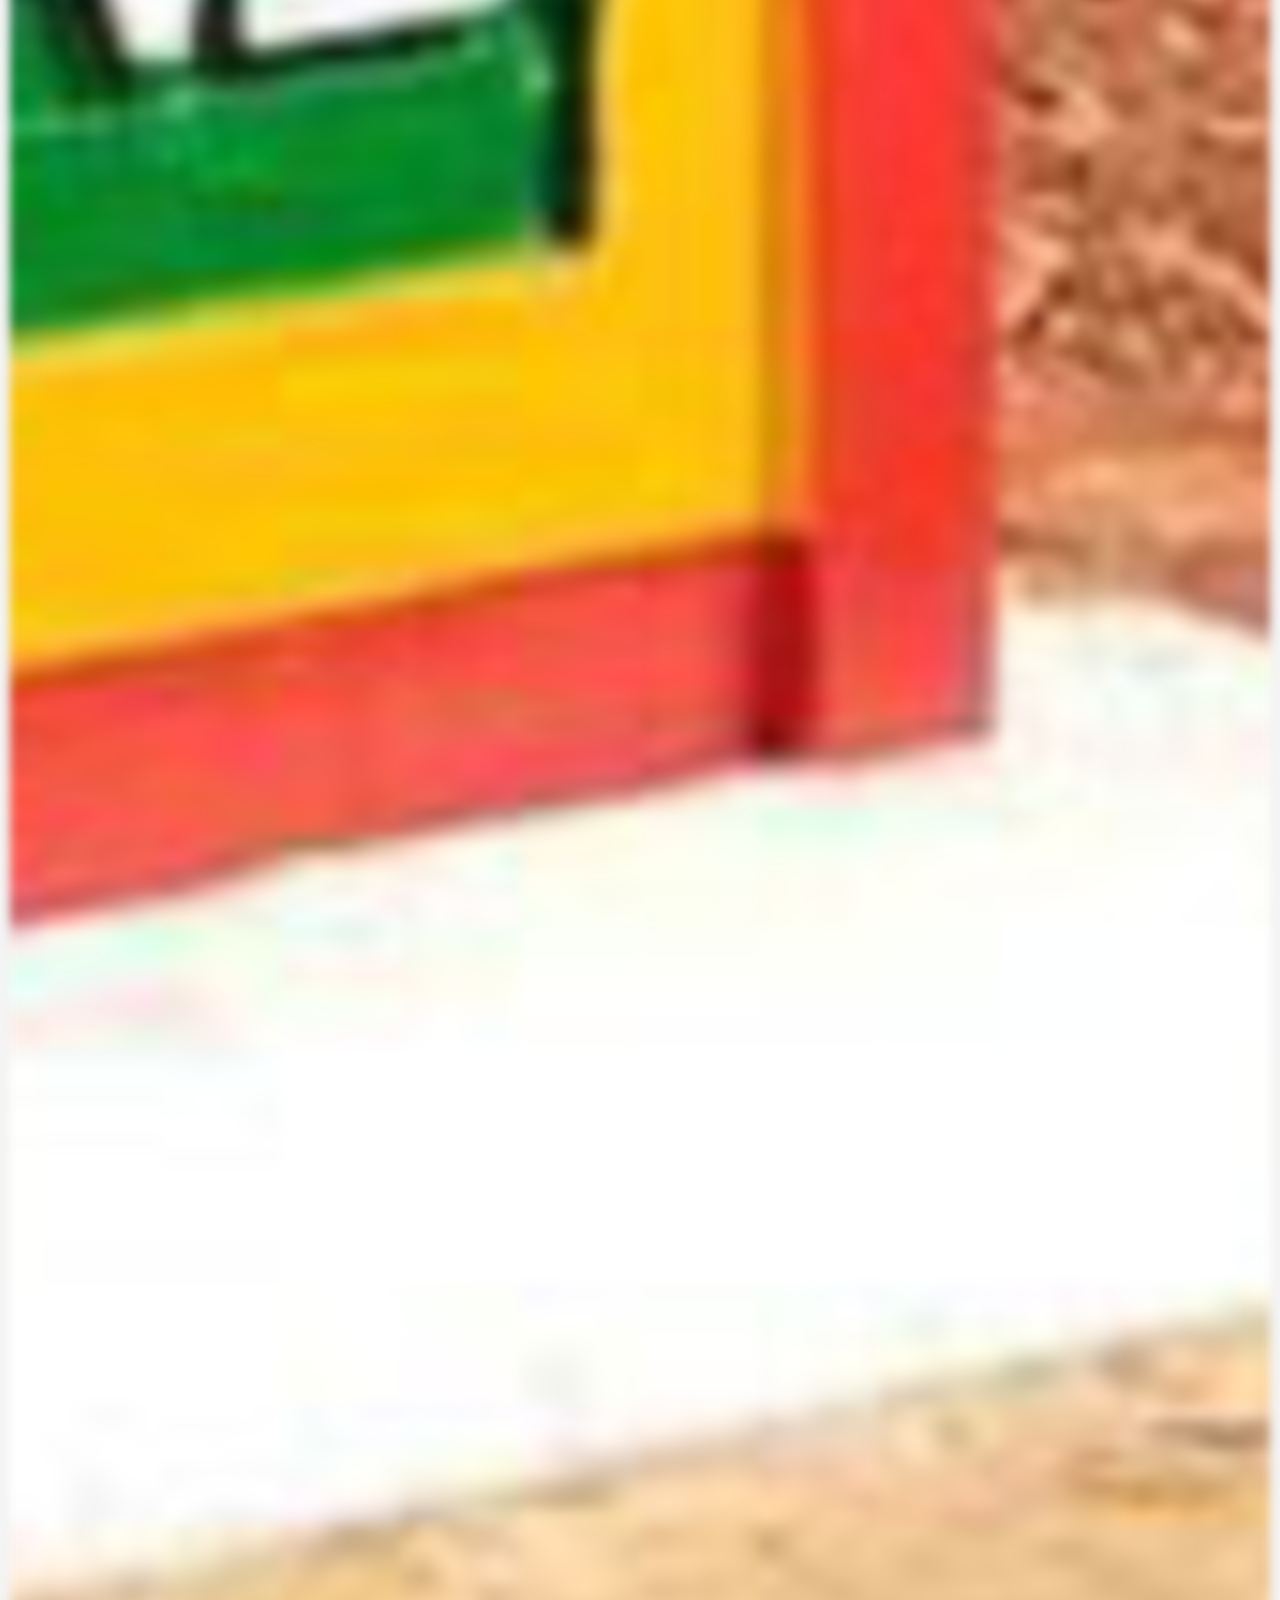
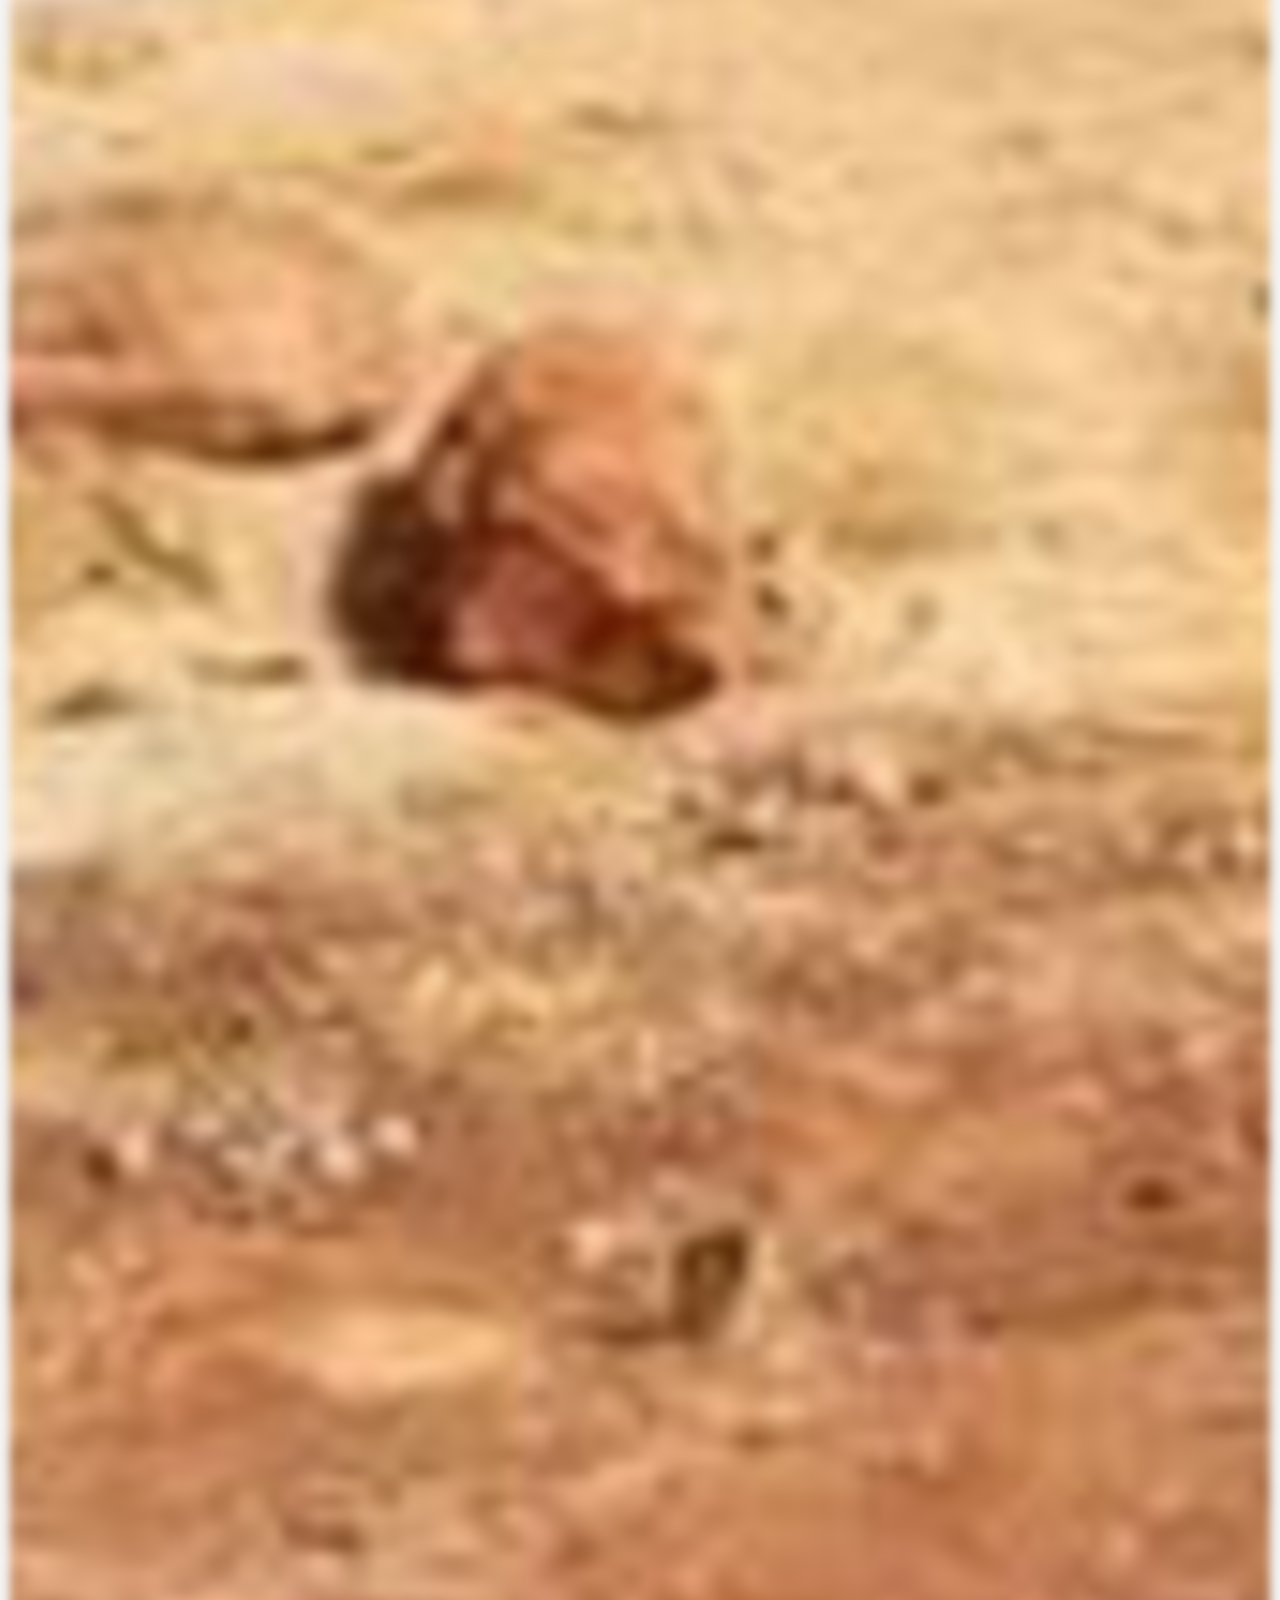
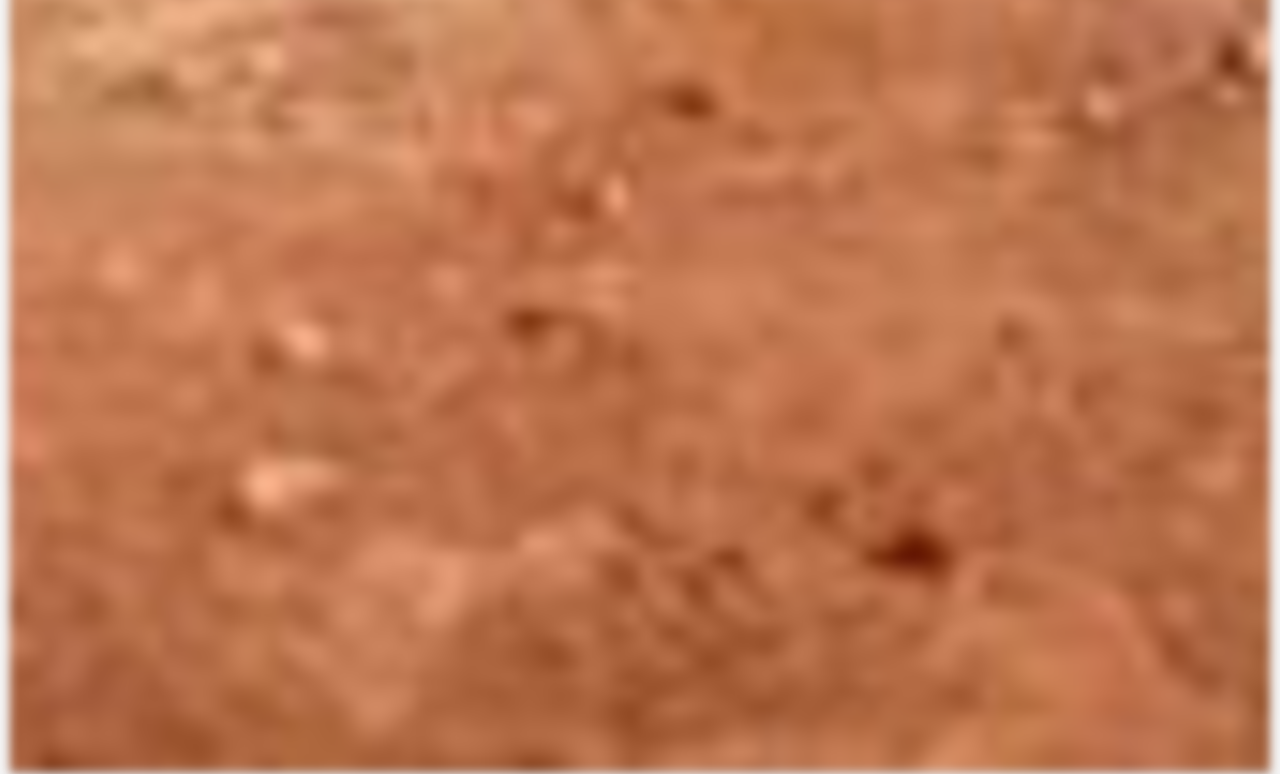
<file: Galerie.html>
<!DOCTYPE html>
<html lang="fr">
<head>
    <meta charset="UTF-8">
    <meta name="viewport" content="width=device-width, initial-scale=1.0">
    <title>Université Nazi Boni</title>
    <link rel="stylesheet" href="style.css">
    
</head>
<body>
    <link rel="stylesheet" href="style.css">
    
    <header>
      <div class="pourLogo"><img class="pourLogo" src="Images/logo.png"></div><br><br>
        
        <button class="hambmenu" id="hambmenu">&#9776;</button>

        <div class="pourLiens">
            <nav id="LiensDePages" class="LiensDePages">
                <a href="index.html">Accueil</a><br>
                <a href="Academique.html">Académique</a><br>
                <a href="Admission.html">Admission</a><br>
                <a href="Galerie.html">Galerie</a><br>
            </nav>
        </div>
     <div id="lamano19" class="lamano19"></div>

    </header>

    <script>
  const hambmenu = document.getElementById('hambmenu');
  const menu = document.getElementById('LiensDePages');
  const lamano19 = document.getElementById('lamano19');

  hambmenu.addEventListener('click', () => {
  menu.classList.toggle('active');
  lamano19.classList.toggle('active'); });

  lamano19.addEventListener('click', () => {
  menu.classList.remove('active');
  lamano19.classList.remove('active');  });
</script>

<main class="AFF">

<h1 style="text-align: center;">Galerie</h1><br><br><br>

<div class="GAL">
  <div class="GALA">
     <img src="Images/drapeau.webp" alt="Montée des couleurs à l'INSSA">
     <div class="imDesc">Montée des couleurs à l'INSSA</div>
  </div>

  <div class="GALA">
    <img src="Images/orange.webp" alt="Etudiants à Orange Digital Center au campus du 22">
         <div class="imDesc">Orange Digital Center au campus du 22</div>

  </div>

  <div class="GALA">
     <img src="Images/etud.jpeg" alt="Etudiants travaillant à l'amphi ">
      <div class="imDesc">Étudiants travaillant à l'amphi</div>  
    </div>
    
  <div class="GALA">
     <img src="Images/images.jpeg" alt="Etudiants travaillant dans une salle de classe">
          <div class="imDesc">Etudiants en salle de classe</div>
  </div>

    <div class="GALA">
      <img src="Images/téléchargement.jpeg" alt="Logo de l'ufr SH-LAM">
           <div class="imDesc">Logo de l'UFR SH-LAM</div>
    </div>

    <div class="GALA">
      <img src="Images/drapeau.webp" alt="Logo de l'UFR SVT" >
           <div class="imDesc">Montée des couleurs à l'INSSA</div>
    </div>

    <div class="GALA">
      <img src="Images/sitedu22jpg.jpg" alt="Site du 22" >
           <div class="imDesc">Site du 22</div>
    </div>

      <div class="GALA">
<img src="Images/Inssa.jpeg" alt="Site de l'INSSA">
     <div class="imDesc">Site de l'INSSA</div>
      </div>

        <div class="GALA">
<img src="Images/nasso.jpg" alt="Site de Nasso">
     <div class="imDesc">Site de Nasso</div>
        </div>

          <div class="GALA">
<img src="Images/president.jpg" alt="President actuel de l'Université Nazi Boni">
     <div class="imDesc">Président actuel de l'Université Nazi Boni</div>
          </div>

</div>

<footer>
  
<div class="enBas">

<p>&copy;Universite Nazi Boni 2025-Tous droits réservés</p>
<h5>CONTACTS</h5>
<p>01 BP 1091 Bobo-Dioulasso 01 </p>
<p>Bobo-Dioulasso</p>
<p>Burkina-Faso</p>

<div id="retour"> <a href="Academique.html"> --Retour-- </a> </div>

</div>

</footer>
</main>
</body>
</html>
</file>
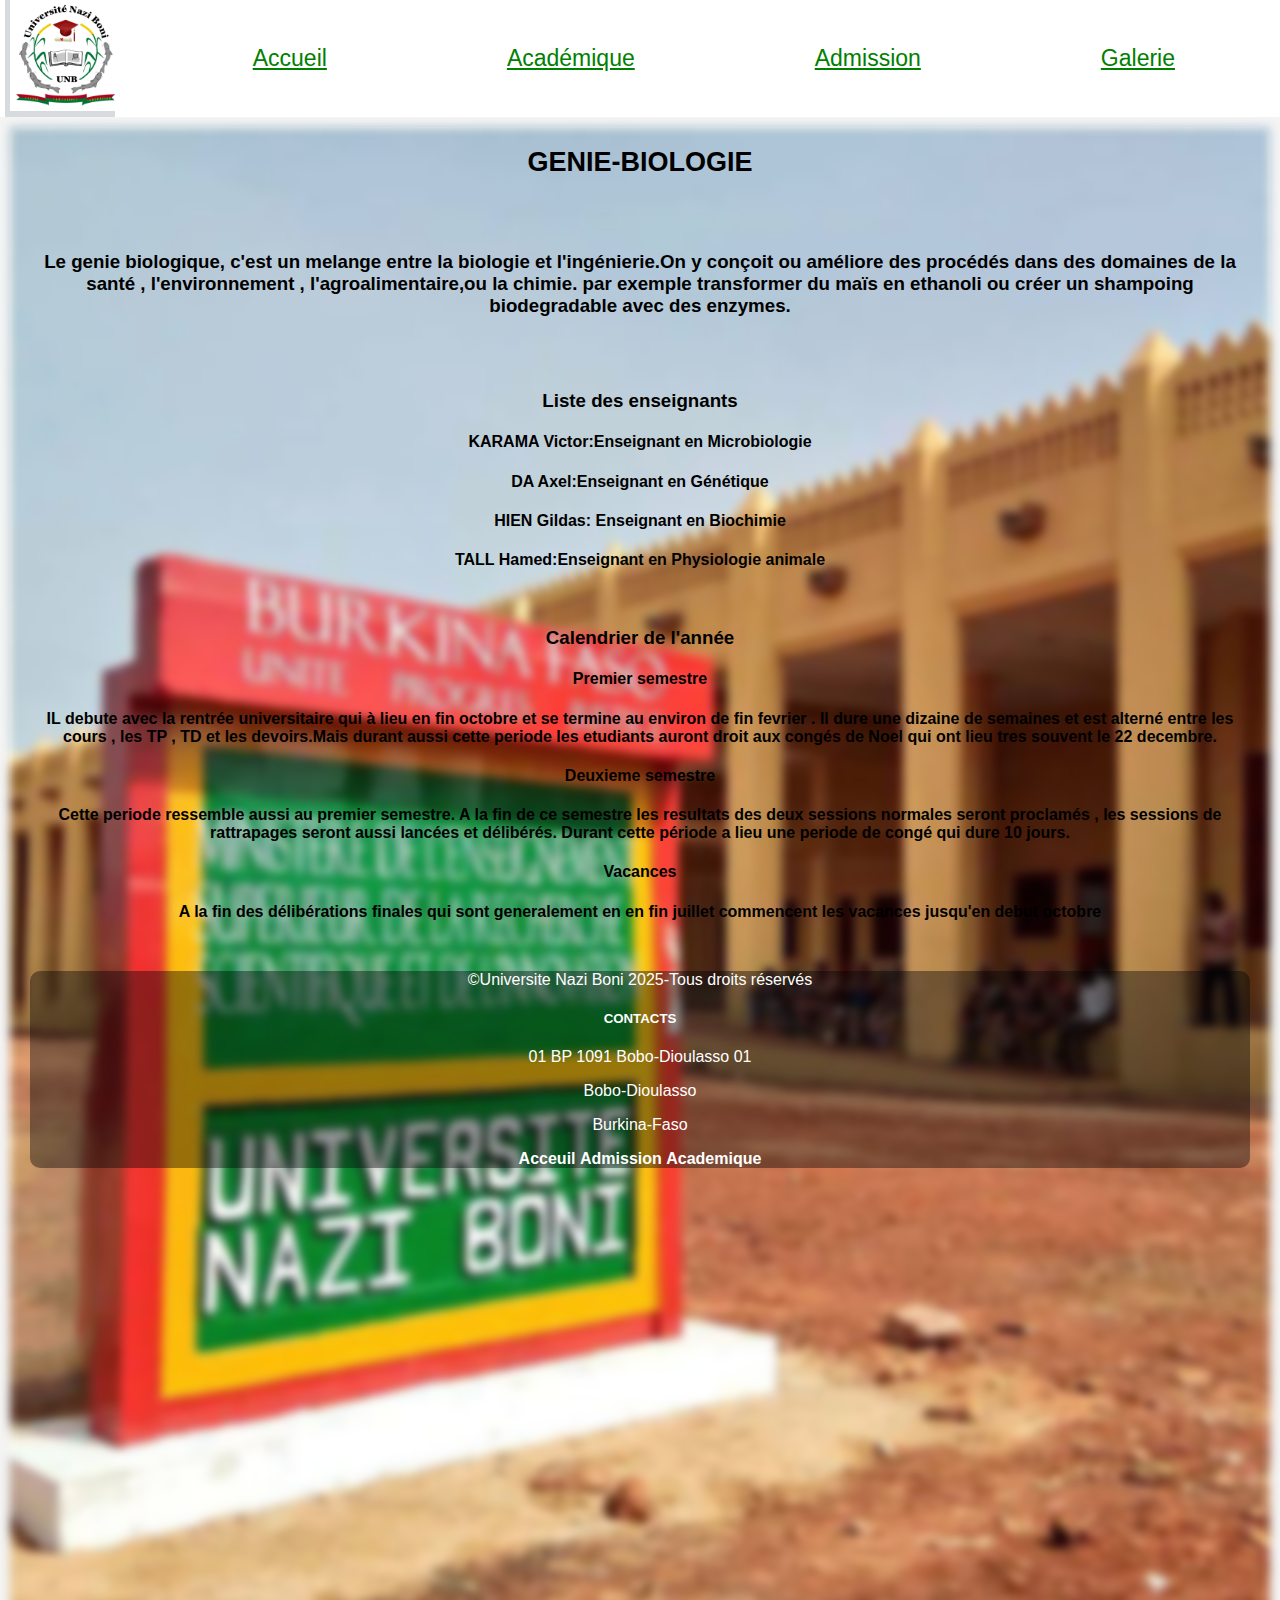
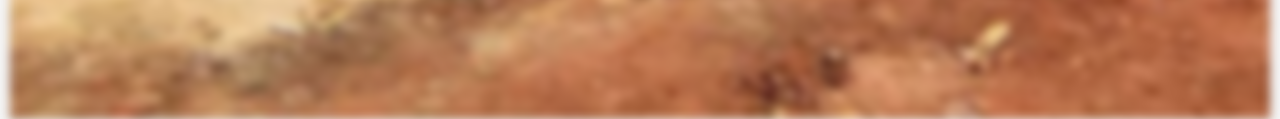
<file: Gen_bio.html>
<!DOCTYPE html>
<html lang="fr">
<head>
    <meta charset="UTF-8">
    <title>Université Nazi Boni</title>
    <link rel="stylesheet" href="style.css">
    
</head>
<body>
    <link rel="stylesheet" href="style.css">
    
    <header>
      <div class="pourLogo"><img class="pourLogo" src="Images/logo.png"></div><br><br>
        
        <button class="hambmenu" id="hambmenu">&#9776;</button>

        <div class="pourLiens">
            <nav id="LiensDePages" class="LiensDePages">
                <a href="index.html">Accueil</a><br>
                <a href="Academique.html">Académique</a><br>
                <a href="Admission.html">Admission</a><br>
                <a href="Galerie.html">Galerie</a><br>
            </nav>
        </div>
     <div id="lamano19" class="lamano19"></div>

    </header>
    <script>
  const hambmenu = document.getElementById('hambmenu');
  const menu = document.getElementById('LiensDePages');
  const lamano19 = document.getElementById('lamano19');

  hambmenu.addEventListener('click', () => {
  menu.classList.toggle('active');
  lamano19.classList.toggle('active'); });

  lamano19.addEventListener('click', () => {
  menu.classList.remove('active');
  lamano19.classList.remove('active');  });
</script>

<main> 

<h1 style="text-align: center;">GENIE-BIOLOGIE</h1>
<br>
<br>
<br>
<h3>
Le genie biologique, c'est un melange entre la biologie et l'ingénierie.On y conçoit ou améliore des procédés dans des domaines de la santé , l'environnement , l'agroalimentaire,ou la chimie. par exemple transformer du maïs en ethanoli ou créer un shampoing biodegradable avec des enzymes.
</h3>
<br>
<br>
<h3>
Liste des enseignants
</h3>
<h4>KARAMA Victor:Enseignant en Microbiologie </h4>
<h4>DA Axel:Enseignant en Génétique</h4>
<h4>HIEN Gildas: Enseignant en Biochimie</h4>
<h4>TALL Hamed:Enseignant en Physiologie animale </h4>
<br>
<h3><b>Calendrier de l'année</b></h3>
<h4><b>Premier semestre</b></h4>
<h4>
IL debute avec la rentrée universitaire qui à lieu en fin octobre et se termine au environ de fin fevrier . Il dure une dizaine de semaines et est alterné entre les cours , les TP , TD et les devoirs.Mais durant aussi cette periode les etudiants auront droit aux congés de Noel qui ont lieu tres souvent le 22 decembre.
</h4>
<h4>Deuxieme semestre</b></h4>
<h4>
Cette periode ressemble aussi au premier semestre. A la fin de ce semestre les resultats des deux sessions normales seront proclamés , les sessions de rattrapages seront aussi lancées et délibérés. Durant cette période a lieu une periode de congé qui dure 10 jours.
</h4>
<h4>Vacances</h4>
<h4>A la fin des délibérations finales qui sont generalement en en fin juillet commencent les vacances jusqu'en debut octobre</h4>


<footer>
<div><p>&copy;Universite Nazi Boni 2025-Tous droits réservés</p>
<h5>CONTACTS</h5>
<p>01 BP 1091 Bobo-Dioulasso 01 </p>
<p>Bobo-Dioulasso</p>
<p>Burkina-Faso</p></div>

<div id="retour">
<a href="acceuil">Acceuil</a>
<a href="admission">Admission</a>
<a href="academique">Academique</a>
<div>
</footer>

</main>
</body>
</html>
</file>
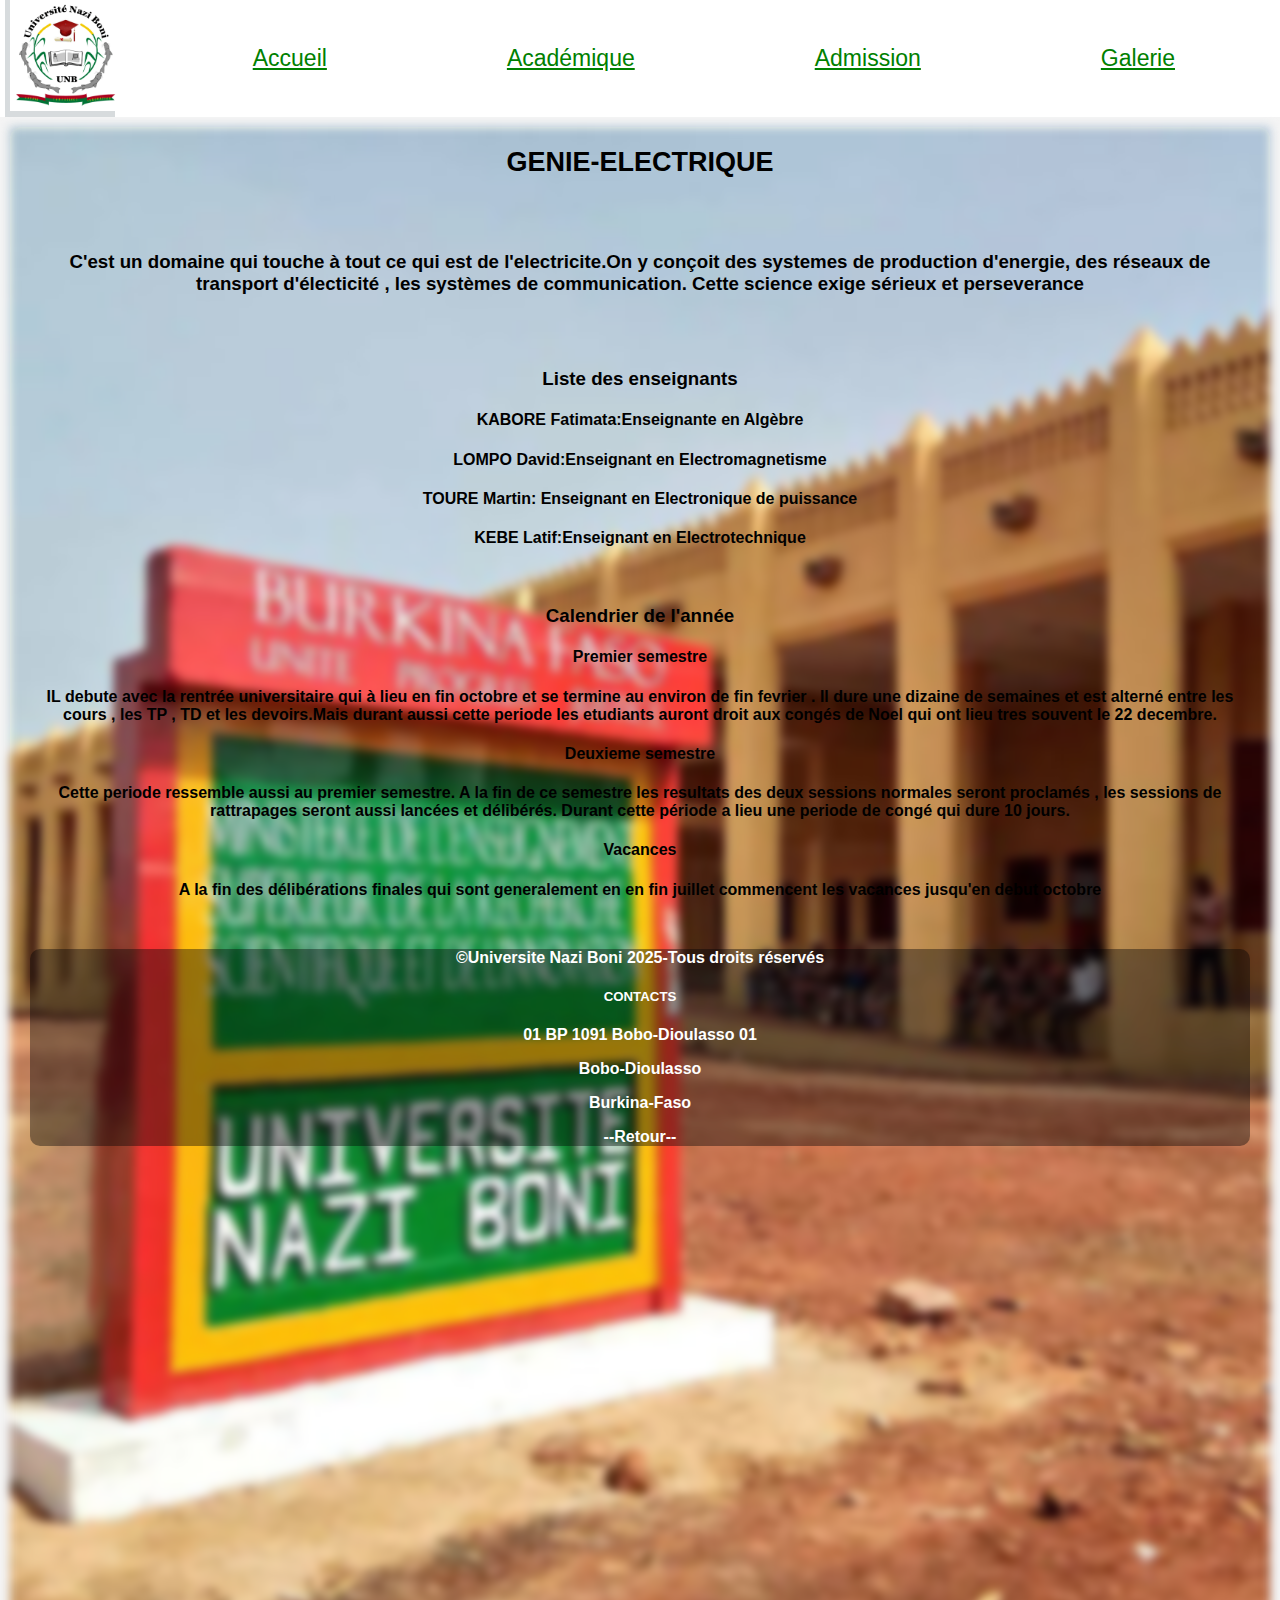
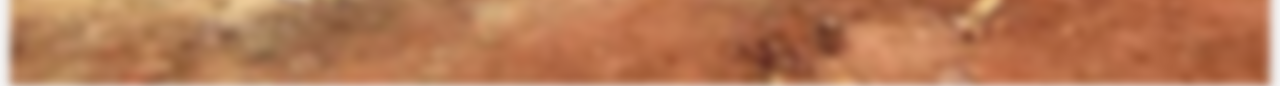
<file: Gen_elec.html>
<!DOCTYPE html>
<html lang="fr">
<head>
    <meta charset="UTF-8">
    <meta name="viewport" content="width=device-width, initial-scale=1.0">
    <title>Université Nazi Boni</title>
    <link rel="stylesheet" href="style.css">
    
</head>
<body>
    <link rel="stylesheet" href="style.css">
    
    <header>
      <div class="pourLogo"><img class="pourLogo" src="Images/logo.png"></div><br><br>
        
        <button class="hambmenu" id="hambmenu">&#9776;</button>

      <div class="pourLiens">
            <nav id="LiensDePages" class="LiensDePages">
                <a href="index.html">Accueil</a><br>
                <a href="Academique.html">Académique</a><br>
                <a href="Admission.html">Admission</a><br>
                <a href="Galerie.html">Galerie</a><br>
            </nav>
        </div>
     <div id="lamano19" class="lamano19"></div>

    </header>
    <script>
  const hambmenu = document.getElementById('hambmenu');
  const menu = document.getElementById('LiensDePages');
  const lamano19 = document.getElementById('lamano19');

  hambmenu.addEventListener('click', () => {
  menu.classList.toggle('active');
  lamano19.classList.toggle('active'); });

  lamano19.addEventListener('click', () => {
  menu.classList.remove('active');
  lamano19.classList.remove('active');  });
</script>

<main> 

<h1 style="text-align: center;">GENIE-ELECTRIQUE</h1>
<br>
<br>
<br>
<h3>
C'est un domaine qui touche à tout ce qui est de l'electricite.On y conçoit des systemes de production d'energie, des réseaux de transport d'électicité , les systèmes de communication. Cette science exige sérieux et perseverance

</h3>
<br>
<br>
<h3><b>
Liste des enseignants
</b></h3>
<h4>KABORE Fatimata:Enseignante en Algèbre </h4>
<h4>LOMPO David:Enseignant en Electromagnetisme</h4>
<h4>TOURE Martin: Enseignant en Electronique de puissance</h4>
<h4>KEBE Latif:Enseignant en Electrotechnique </h4>
<br>
<h3><b>Calendrier de l'année</b></h3>
<h4><b>Premier semestre</b></h4>
<h4>
IL debute avec la rentrée universitaire qui à lieu en fin octobre et se termine au environ de fin fevrier . Il dure une dizaine de semaines et est alterné entre les cours , les TP , TD et les devoirs.Mais durant aussi cette periode les etudiants auront droit aux congés de Noel qui ont lieu tres souvent le 22 decembre.
</h4>
<h4><b>
<b>Deuxieme semestre</b>
</h4>
<h4>
Cette periode ressemble aussi au premier semestre. A la fin de ce semestre les resultats des deux sessions normales seront proclamés , les sessions de rattrapages seront aussi lancées et délibérés. Durant cette période a lieu une periode de congé qui dure 10 jours.
</h4>
<h4><b>Vacances</b></h4>
<h4>A la fin des délibérations finales qui sont generalement en en fin juillet commencent les vacances jusqu'en debut octobre</h4>


   <footer>
<div><p>&copy;Universite Nazi Boni 2025-Tous droits réservés</p>
<h5>CONTACTS</h5>
<p>01 BP 1091 Bobo-Dioulasso 01 </p>
<p>Bobo-Dioulasso</p>
<p>Burkina-Faso</p></div>

<div id="retour"> <a href="Academique.html"> --Retour-- </a> </div>

</footer>

</main>
</body>
</html>
</file>
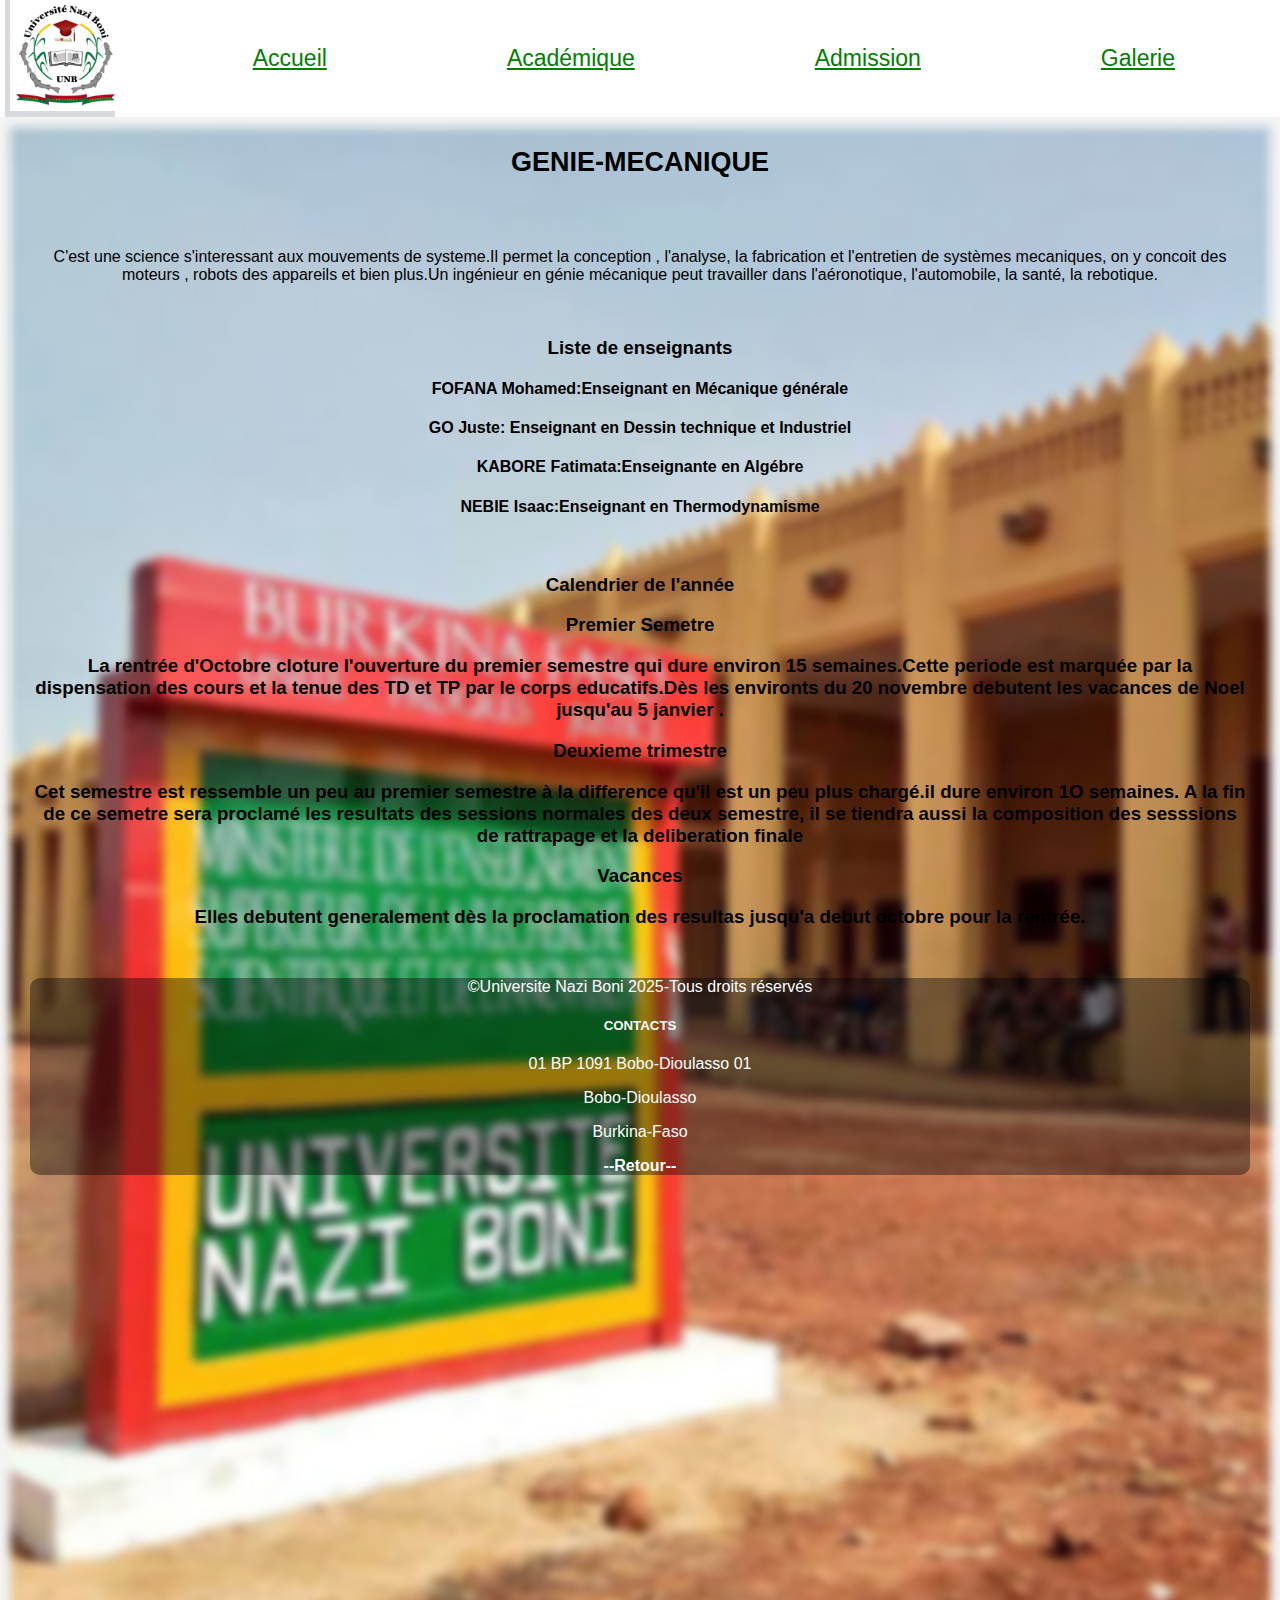
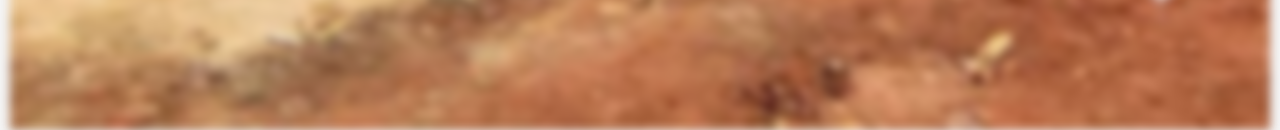
<file: Gen_mec.html>
<!DOCTYPE html>
<html lang="fr">
<head>
    <meta charset="UTF-8">
    <meta name="viewport" content="width=device-width, initial-scale=1.0">
    <title>Université Nazi Boni</title>
    <link rel="stylesheet" href="style.css">
    
</head>
<body>
    <link rel="stylesheet" href="style.css">
    
    <header>
      <div class="pourLogo"><img class="pourLogo" src="Images/logo.png"></div><br><br>
        
        <button class="hambmenu" id="hambmenu">&#9776;</button>

       <div class="pourLiens">
            <nav id="LiensDePages" class="LiensDePages">
                <a href="index.html">Accueil</a><br>
                <a href="Academique.html">Académique</a><br>
                <a href="Admission.html">Admission</a><br>
                <a href="Galerie.html">Galerie</a><br>
            </nav>
        </div>
     <div id="lamano19" class="lamano19"></div>

    </header>
    <script>
  const hambmenu = document.getElementById('hambmenu');
  const menu = document.getElementById('LiensDePages');
  const lamano19 = document.getElementById('lamano19');

  hambmenu.addEventListener('click', () => {
  menu.classList.toggle('active');
  lamano19.classList.toggle('active'); });

  lamano19.addEventListener('click', () => {
  menu.classList.remove('active');
  lamano19.classList.remove('active');  });
</script>

<main> 

<h1 style="text-align: center;">GENIE-MECANIQUE</h1>
<br>
<br>
<br>
<p>
C'est une science s'interessant aux mouvements de systeme.Il permet la conception , l'analyse, la fabrication et l'entretien de systèmes mecaniques, on y concoit des moteurs , robots des appareils et bien plus.Un ingénieur en génie mécanique peut travailler dans l'aéronotique, l'automobile, la santé, la rebotique.</p>

<br>
<h3>Liste de enseignants</h3>
<h4>FOFANA Mohamed:Enseignant en Mécanique générale </h4>
<h4> GO Juste: Enseignant en Dessin technique et Industriel</h4>
<h4> KABORE Fatimata:Enseignante en Algébre</h4>
<h4>NEBIE Isaac:Enseignant en Thermodynamisme </h4>
<br>
<h3>Calendrier de l'année</h3>
<h3>
Premier Semetre	
</h3>

<h3> La rentrée d'Octobre cloture l'ouverture du premier semestre qui dure environ 15 semaines.Cette periode est marquée par la dispensation des cours et la tenue des TD et TP par le corps educatifs.Dès les environts du 20 novembre debutent les vacances de Noel jusqu'au 5 janvier .</h3>
<h3>Deuxieme trimestre</h3>

<h3>Cet semestre est ressemble un peu au premier semestre à la difference qu'il est un peu plus chargé.il dure environ 1O semaines. A la fin de ce semetre sera proclamé les resultats des sessions normales des deux semestre, il se tiendra aussi la composition des sesssions de rattrapage et la deliberation finale </h3>

<h3>Vacances</h3>
<h3>Elles debutent generalement dès la proclamation des resultas jusqu'a debut octobre pour la rentrée.</h3>


   <footer>
<div><p>&copy;Universite Nazi Boni 2025-Tous droits réservés</p>
<h5>CONTACTS</h5>
<p>01 BP 1091 Bobo-Dioulasso 01 </p>
<p>Bobo-Dioulasso</p>
<p>Burkina-Faso</p></div>

<div id="retour"> <a href="Academique.html"> --Retour-- </a> </div>

</footer>


</main>

</body>

</html>
</file>
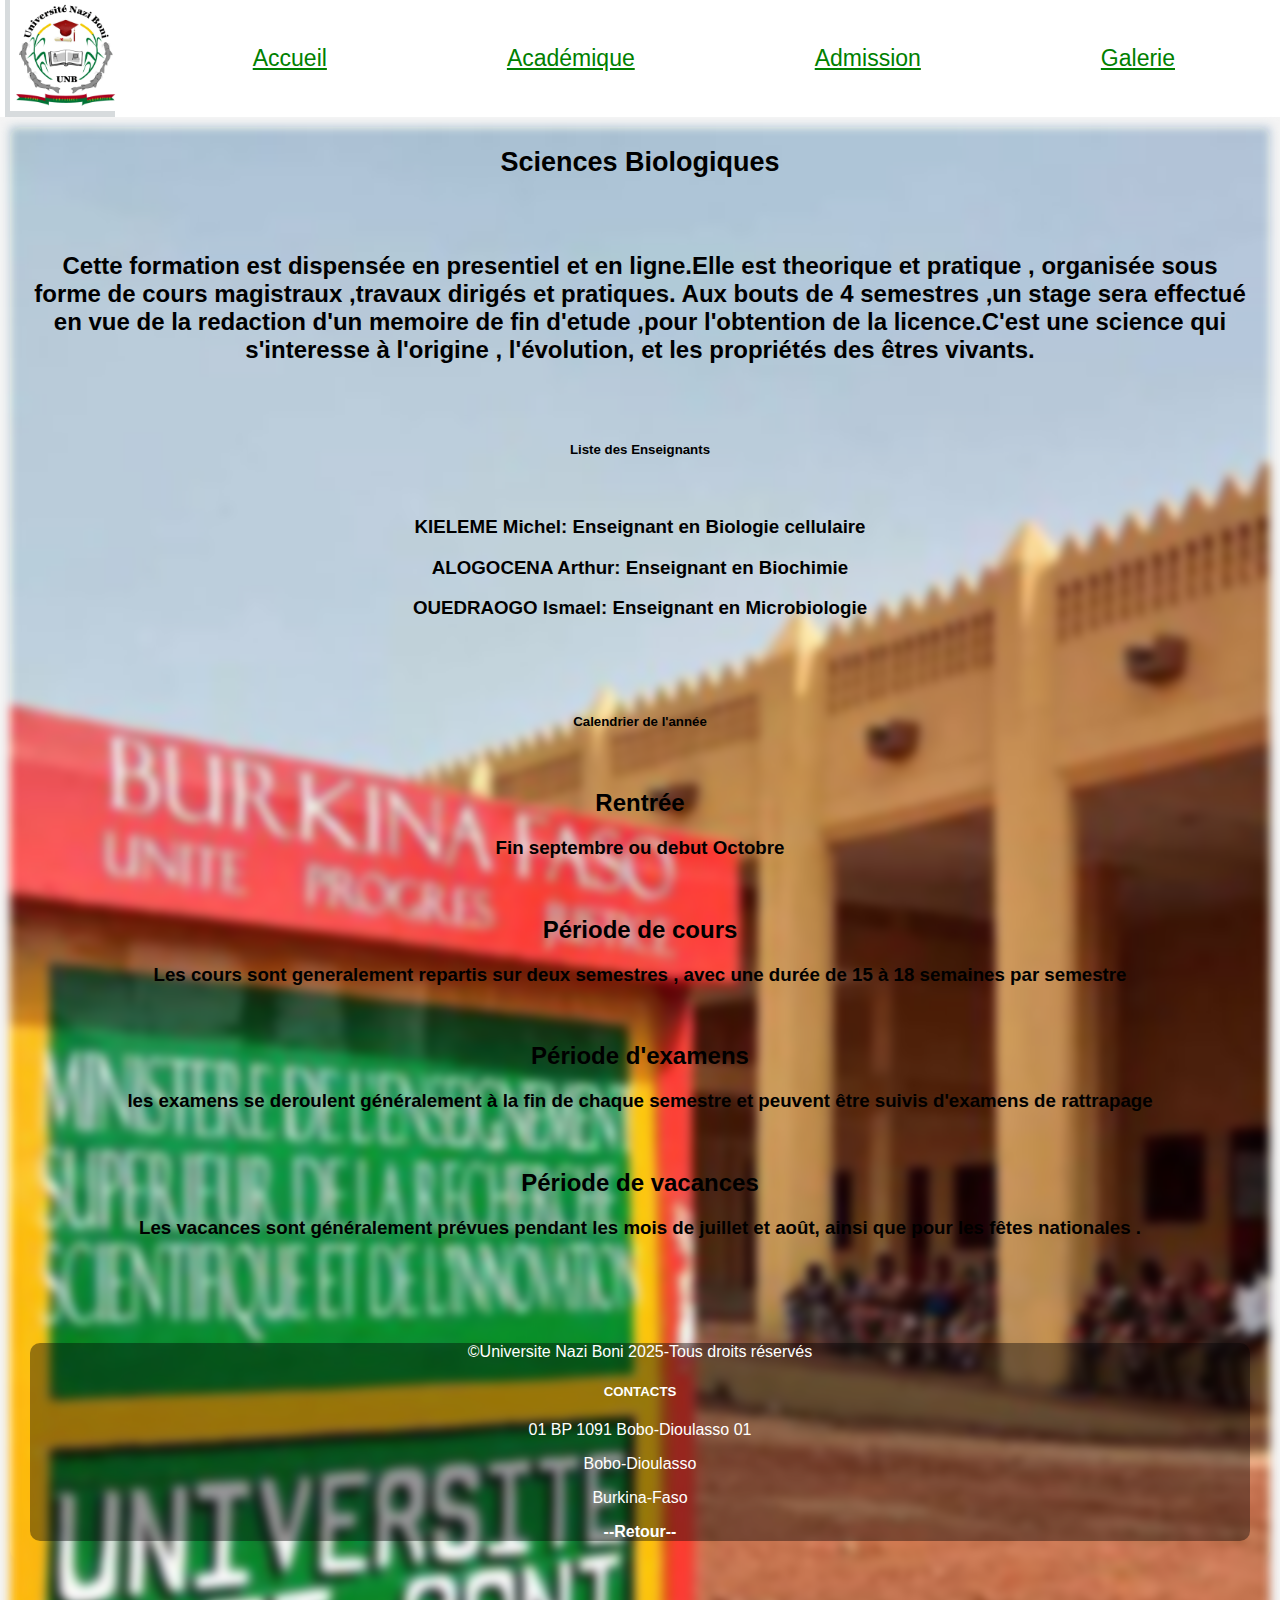
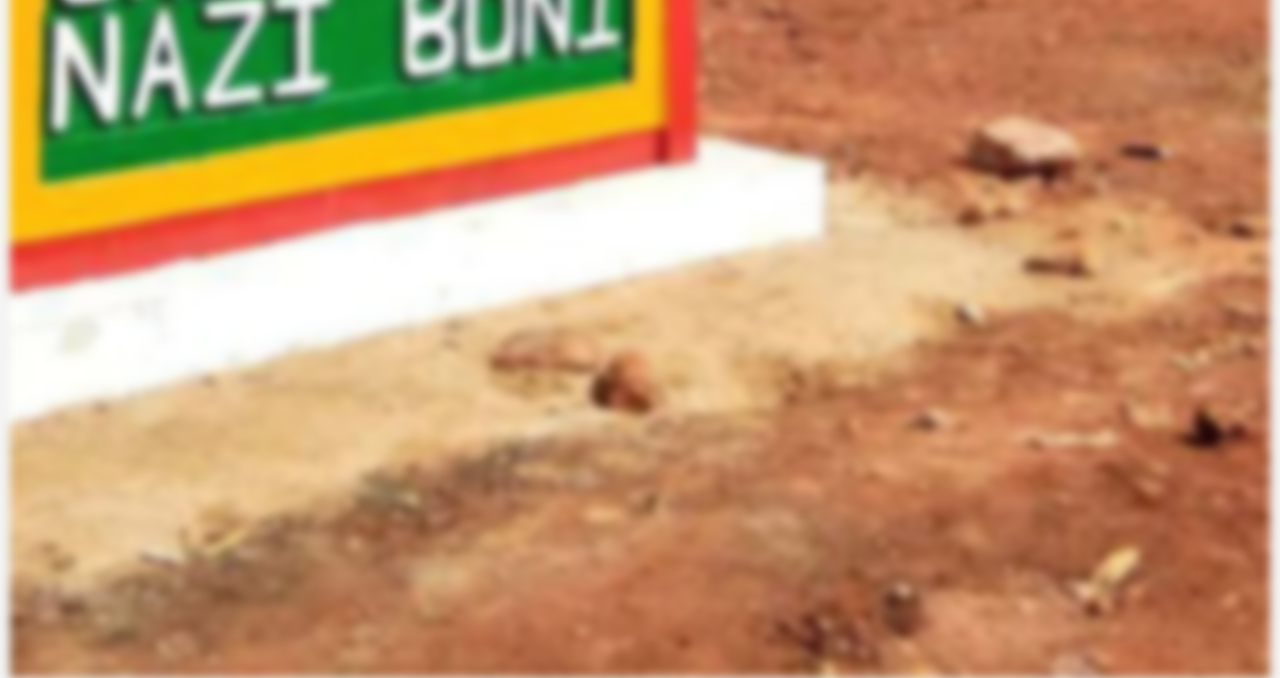
<file: S_bio.html>
<!DOCTYPE html>
<html lang="fr">
<head>
    <meta charset="UTF-8">
    <meta name="viewport" content="width=device-width, initial-scale=1.0">
    <title>Université Nazi Boni</title>
    <link rel="stylesheet" href="style.css">
    
</head>
<body>
    <link rel="stylesheet" href="style.css">
    
    <header>
      <div class="pourLogo"><img class="pourLogo" src="Images/logo.png"></div><br><br>
        
        <button class="hambmenu" id="hambmenu">&#9776;</button>

     <div class="pourLiens">
            <nav id="LiensDePages" class="LiensDePages">
                <a href="index.html">Accueil</a><br>
                <a href="Academique.html">Académique</a><br>
                <a href="Admission.html">Admission</a><br>
                <a href="Galerie.html">Galerie</a><br>
            </nav>
        </div>
     <div id="lamano19" class="lamano19"></div>

    </header>
    <script>
  const hambmenu = document.getElementById('hambmenu');
  const menu = document.getElementById('LiensDePages');
  const lamano19 = document.getElementById('lamano19');

  hambmenu.addEventListener('click', () => {
  menu.classList.toggle('active');
  lamano19.classList.toggle('active'); });

  lamano19.addEventListener('click', () => {
  menu.classList.remove('active');
  lamano19.classList.remove('active');  });
</script>

<main> 

<h1 style="text-align:center;">Sciences Biologiques</h1>
<br>
<br>
<br>
<h2> 
Cette formation est dispensée en presentiel et en ligne.Elle est theorique et pratique , organisée sous forme de cours magistraux ,travaux dirigés et pratiques. Aux bouts de 4 semestres ,un stage sera effectué en vue de la redaction d'un memoire  de fin d'etude ,pour l'obtention de la licence.C'est une science qui s'interesse à l'origine , l'évolution, et les propriétés des êtres vivants. 
</h2>
<br>
<br>
<h5>Liste des Enseignants </h5>
<br>
<h3>KIELEME Michel: Enseignant en Biologie cellulaire</h3>
<h3> ALOGOCENA Arthur: Enseignant en Biochimie </h3>
<h3> OUEDRAOGO Ismael: Enseignant en Microbiologie</h3>
<br>
<br>
<br>
<h5><b>Calendrier de l'année</b></h5>
<br>
<h2>Rentrée</h2>
<h3>Fin septembre ou debut Octobre</h3>
<br>
<h2>Période de cours</h2>
<h3>Les cours sont generalement repartis sur deux semestres , avec une durée de 15 à 18 semaines par semestre </h3>
<br>
<h2>Période d'examens</h2>
<h3>les examens se deroulent généralement à la fin de chaque semestre et peuvent être suivis d'examens de rattrapage</h3>
<br>
<h2>Période de vacances</h2>
<h3>Les vacances sont généralement prévues pendant les mois de juillet et août, ainsi que pour les fêtes nationales .</h3>

<br>
<br>


   <footer>
<div><p>&copy;Universite Nazi Boni 2025-Tous droits réservés</p>
<h5>CONTACTS</h5>
<p>01 BP 1091 Bobo-Dioulasso 01 </p>
<p>Bobo-Dioulasso</p>
<p>Burkina-Faso</p></div>

<div id="retour"> <a href="Academique.html"> --Retour-- </a> </div>

</footer>


</main>
</body>
</html>
</file>
<file: style.css>
body {
   content: "";
   font-family: Arial, Helvetica, sans-serif;
   margin: 0;
   padding: 0;
   background-color: #f4f4f4;
    background-size: cover;
    background-position: center;
    position: relative;
    top: 0;
    left: 0;
    width: 100%;
    height: auto;
    overflow-y: auto;
}

header {
    background-color:white;
    display: flex;
    font-size: 23px;
}

header .pourLiens{
  margin-top: 30px;
  margin-left: auto;
  display: flex;
  padding: 15px;
  font-size: 23px;
}


.pourLogo {
    width: 110px;
    background-color: #D7DBDD;
    margin-right: 100px;
    margin-left: 5px;
}

h1 {
    /*flex: 1;*/
    margin: 0;
    font-size: 27px;
}

.LiensDePages {
    display: flex;
    gap: 90px;
}

.LiensDePages a {  
    color: green
}
.LiensDePages a:hover {
  color:darkgray; 
  transition: color 0.3s; 
}

.hambmenu {
  font-size: 30px;
  background: none;
  border: none;
  cursor: pointer;
  color: #333;
  display: none;
  position:absolute;
  top: 20px;
  right: 20px;
  z-index: 1100;
}

@media screen and (max-width: 768px) {
  .LiensDePages {
    display: flex;
    border-radius: 20px 0 0 20px;
    flex-direction: column;
    background-color: rgba(30, 29, 30, 0.1);
    position:fixed;
    top:0;
    right: -300px;
    width: 250px;
    height: 100%;
    gap: 10px;
   /*left:0;*/
   padding: 60 20px;
   box-shadow: -5px 0 15px rgba(0,0,0,0.1);
   z-index: 1050;
   transition: right 0.3s ease;
    padding-left: 20px;
    font-size: 20px;
  }

  .hambmenu {
    display: block;
  }

  .LiensDePages.active {
    right: 0;
 }

 .LiensDePages a {
 color:rgb(255, 255, 255) ;
}

 .LiensDePages a:hover {
  color: rgb(253, 217, 246); 
  background-color: rgba(27, 24, 137, 0.05); 
  border-radius: 10px; 
  transition: background-color 0.3s, color 0.3s; 
}
}

.lamano19 {
  position: fixed;
  top: 0;
  left: 0;
  width: 100%;
  height: 100%;
  backdrop-filter: blur(5px); 
  background-color: rgba(0, 0, 0, 0.3);
  z-index: 1000;
  opacity: 0;
  pointer-events: none;
  transition: opacity 0.3s ease;
}

.lamano19.active {
  opacity: 1;
  pointer-events: all;
}

main {
    padding: 20px;
    text-align: center;
    border-radius: 12px;
    margin: 10px;
    position: relative;
    z-index:1;
    /*font-size: 50px;*/
    background-color: ivory;
}

main::before {
    content: "";
    background-image: url("Images/fdecr.jpg");
    background-color: ivory;
    background-size: cover;
    background-position: center;
    position: absolute;
    top: 0;
    left: 0;
    width: 100%;
    height: 150%;
    filter: blur(5px);
    opacity: 1.0;
    z-index: -1;
}

/*footer {
    background-color: ;
    color: white;
    text-align: center;
    padding: 10px;
    width: 100%;
    margin-top: 40px;
}*/

.MVVs {
    display: flex;
    flex-wrap: wrap;
    justify-content: space-around;
    /*margin-top: 40px;*/
    gap: 32px;
}

.MVV {
    background-color: rgba(255, 255, 255,0.5); /*aqua ou bien grey ou white, à toi de choisir... perso j'préfère le white*/
    border-radius: 12px;
    box-shadow: 0 4px 8px ;
    padding: 15px;
    flex: 250px;
    max-width: 300px;
}

.MVV h3 {
    color: navy;
    margin-top: 0;
}


/*----------------------------------------------------------------*/


.adForm {
    background-color: #eeeeee;
    padding: 25px;
    border-radius: 12px;
    max-width: 600px;
   margin: 30px auto;
    display: flex;
    flex-direction: column;
    gap: 15px;
}

.adForm label {
    font-weight: bold;
    text-align: left;
}

.adForm input,
.adForm select,
.adForm textarea {
    padding: 10px;
    border: 1px solid #ccc;
    border-radius: 6px;
    font-size: 16px;
}

.adForm button {
    background-color: #0d47a1;
    color: white;
    padding: 12px;
    border: none;
    border-radius: 100px;
    font-size: 15px;
}


/*---------------------------------------------------------------*/


.fili {
  background-color: #000000;
  padding: 50px;
}

.fili h2 {
  color: #004080;
  font-size: 30px;
}

.fili ul {
  list-style: none;
  padding-left: 0;
  margin: 15px ;
}

.fili ul li {
  margin-bottom: 10px;
}

.fili ul li a {
  text-decoration: none;
  color: rgb(77, 56, 195);
  font-weight: 495;
  font-size: 20px;
}

.fili ul li a:hover {
  color: green;
}

@media (max-width: 768px) {
  .faculty {
    width: 100%;
    max-width: 90%;
  }

  main {
    padding: 10px;
    margin: 5px;
  }

   header .pourLiens {
    margin-left: 0;
    flex-direction: column;
  }
}

.AFF{
  padding: 20px;
}

.AFF h1{
  color: blue;
}

..GAL {
  display: grid;
  grid-template-columns: repeat(auto-fit, minmax(300px, 1fr));
  gap: 20px;
}

.GALA {
  position: relative;
  overflow: hidden;
  border-radius: 10px;
  box-shadow: 0 4px 8px rgba(0,0,0,0.1);
  background: white;
  transition: transform 0.3s;
}

.GALA:hover {
  transform: scale(1.03);
}

.GALA img {
  width: 100%;
  height: auto;
  display: block;
}

.imDesc {
  position: absolute;
  bottom: -100%;
  left: 0;
  width: 100%;
  background: rgba(0, 0, 50, 0.8);
  color: white;
  padding: 10px;
  font-size: 0.9em;
  transition: bottom 0.3s ease-in-out;
}

.GALA:hover .imDesc {
  bottom: 0;
}

 footer{
  background: rgba(3, 3, 5, 0.4);
  color: white;
  text-align: center;
  margin-top: 50px;
  border-radius: 10px;
}

#retour a {
  color: white;
  text-decoration: none;
  font-weight: bold;
}

#retour a:hover {
  text-decoration: underline;
}
</file>
